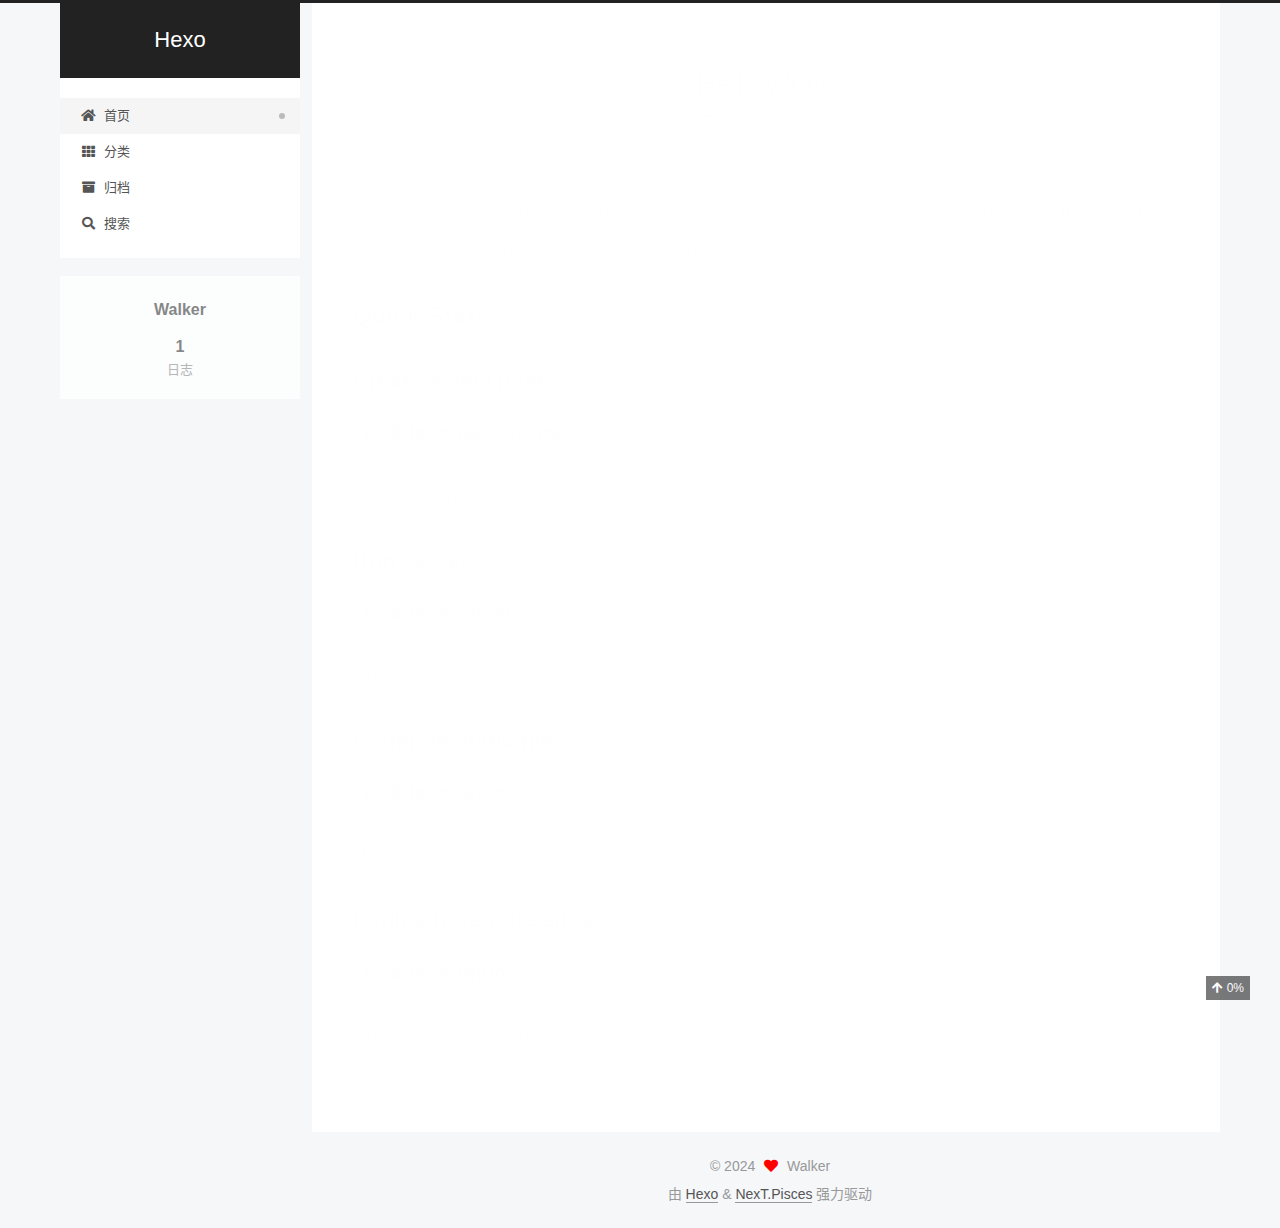
<file: index.html>
<!DOCTYPE html>
<html lang="zh-CN">
<head>
  <meta charset="UTF-8">
<meta name="viewport" content="width=device-width, initial-scale=1, maximum-scale=2">
<meta name="theme-color" content="#222">
<meta name="generator" content="Hexo 7.3.0">
  <link rel="apple-touch-icon" sizes="180x180" href="/images/apple-touch-icon-next.png">
  <link rel="icon" type="image/png" sizes="32x32" href="/images/favicon-32x32-next.png">
  <link rel="icon" type="image/png" sizes="16x16" href="/images/favicon-16x16-next.png">
  <link rel="mask-icon" href="/images/logo.svg" color="#222">

<link rel="stylesheet" href="/css/main.css">


<link rel="stylesheet" href="/lib/font-awesome/css/all.min.css">

<script id="hexo-configurations">
    var NexT = window.NexT || {};
    var CONFIG = {"hostname":"example.com","root":"/","scheme":"Pisces","version":"7.8.0","exturl":false,"sidebar":{"position":"left","display":"post","padding":18,"offset":12,"onmobile":false},"copycode":{"enable":false,"show_result":false,"style":null},"back2top":{"enable":true,"sidebar":false,"scrollpercent":true},"bookmark":{"enable":false,"color":"#222","save":"auto"},"fancybox":false,"mediumzoom":false,"lazyload":false,"pangu":false,"comments":{"style":"tabs","active":null,"storage":true,"lazyload":false,"nav":null},"algolia":{"hits":{"per_page":10},"labels":{"input_placeholder":"Search for Posts","hits_empty":"We didn't find any results for the search: ${query}","hits_stats":"${hits} results found in ${time} ms"}},"localsearch":{"enable":true,"trigger":"auto","top_n_per_article":1,"unescape":false,"preload":false},"motion":{"enable":true,"async":false,"transition":{"post_block":"fadeIn","post_header":"slideDownIn","post_body":"slideDownIn","coll_header":"slideLeftIn","sidebar":"slideUpIn"}},"path":"search.xml"};
  </script>

  <meta property="og:type" content="website">
<meta property="og:title" content="Hexo">
<meta property="og:url" content="http://example.com/index.html">
<meta property="og:site_name" content="Hexo">
<meta property="og:locale" content="zh_CN">
<meta property="article:author" content="Walker">
<meta name="twitter:card" content="summary">

<link rel="canonical" href="http://example.com/">


<script id="page-configurations">
  // https://hexo.io/docs/variables.html
  CONFIG.page = {
    sidebar: "",
    isHome : true,
    isPost : false,
    lang   : 'zh-CN'
  };
</script>

  <title>Hexo</title>
  






  <noscript>
  <style>
  .use-motion .brand,
  .use-motion .menu-item,
  .sidebar-inner,
  .use-motion .post-block,
  .use-motion .pagination,
  .use-motion .comments,
  .use-motion .post-header,
  .use-motion .post-body,
  .use-motion .collection-header { opacity: initial; }

  .use-motion .site-title,
  .use-motion .site-subtitle {
    opacity: initial;
    top: initial;
  }

  .use-motion .logo-line-before i { left: initial; }
  .use-motion .logo-line-after i { right: initial; }
  </style>
</noscript>

</head>

<body itemscope itemtype="http://schema.org/WebPage">
  <div class="container use-motion">
    <div class="headband"></div>

    <header class="header" itemscope itemtype="http://schema.org/WPHeader">
      <div class="header-inner"><div class="site-brand-container">
  <div class="site-nav-toggle">
    <div class="toggle" aria-label="切换导航栏">
      <span class="toggle-line toggle-line-first"></span>
      <span class="toggle-line toggle-line-middle"></span>
      <span class="toggle-line toggle-line-last"></span>
    </div>
  </div>

  <div class="site-meta">

    <a href="/" class="brand" rel="start">
      <span class="logo-line-before"><i></i></span>
      <h1 class="site-title">Hexo</h1>
      <span class="logo-line-after"><i></i></span>
    </a>
  </div>

  <div class="site-nav-right">
    <div class="toggle popup-trigger">
        <i class="fa fa-search fa-fw fa-lg"></i>
    </div>
  </div>
</div>




<nav class="site-nav">
  <ul id="menu" class="main-menu menu">
        <li class="menu-item menu-item-home">

    <a href="/" rel="section"><i class="fa fa-home fa-fw"></i>首页</a>

  </li>
        <li class="menu-item menu-item-categories">

    <a href="/categories/" rel="section"><i class="fa fa-th fa-fw"></i>分类</a>

  </li>
        <li class="menu-item menu-item-archives">

    <a href="/archives/" rel="section"><i class="fa fa-archive fa-fw"></i>归档</a>

  </li>
      <li class="menu-item menu-item-search">
        <a role="button" class="popup-trigger"><i class="fa fa-search fa-fw"></i>搜索
        </a>
      </li>
  </ul>
</nav>



  <div class="search-pop-overlay">
    <div class="popup search-popup">
        <div class="search-header">
  <span class="search-icon">
    <i class="fa fa-search"></i>
  </span>
  <div class="search-input-container">
    <input autocomplete="off" autocapitalize="off"
           placeholder="搜索..." spellcheck="false"
           type="search" class="search-input">
  </div>
  <span class="popup-btn-close">
    <i class="fa fa-times-circle"></i>
  </span>
</div>
<div id="search-result">
  <div id="no-result">
    <i class="fa fa-spinner fa-pulse fa-5x fa-fw"></i>
  </div>
</div>

    </div>
  </div>

</div>
    </header>

    
  <div class="back-to-top">
    <i class="fa fa-arrow-up"></i>
    <span>0%</span>
  </div>


    <main class="main">
      <div class="main-inner">
        <div class="content-wrap">
          

          <div class="content index posts-expand">
            
      
  
  
  <article itemscope itemtype="http://schema.org/Article" class="post-block" lang="zh-CN">
    <link itemprop="mainEntityOfPage" href="http://example.com/2024/10/12/hello-world/">

    <span hidden itemprop="author" itemscope itemtype="http://schema.org/Person">
      <meta itemprop="image" content="/images/avatar.gif">
      <meta itemprop="name" content="Walker">
      <meta itemprop="description" content="">
    </span>

    <span hidden itemprop="publisher" itemscope itemtype="http://schema.org/Organization">
      <meta itemprop="name" content="Hexo">
    </span>
      <header class="post-header">
        <h2 class="post-title" itemprop="name headline">
          
            <a href="/2024/10/12/hello-world/" class="post-title-link" itemprop="url">Hello World</a>
        </h2>

        <div class="post-meta">
            <span class="post-meta-item">
              <span class="post-meta-item-icon">
                <i class="far fa-calendar"></i>
              </span>
              <span class="post-meta-item-text">发表于</span>

              <time title="创建时间：2024-10-12 18:43:49" itemprop="dateCreated datePublished" datetime="2024-10-12T18:43:49+08:00">2024-10-12</time>
            </span>

          

        </div>
      </header>

    
    
    
    <div class="post-body" itemprop="articleBody">

      
          <p>Welcome to <a target="_blank" rel="noopener" href="https://hexo.io/">Hexo</a>! This is your very first post. Check <a target="_blank" rel="noopener" href="https://hexo.io/docs/">documentation</a> for more info. If you get any problems when using Hexo, you can find the answer in <a target="_blank" rel="noopener" href="https://hexo.io/docs/troubleshooting.html">troubleshooting</a> or you can ask me on <a target="_blank" rel="noopener" href="https://github.com/hexojs/hexo/issues">GitHub</a>.</p>
<h2 id="Quick-Start"><a href="#Quick-Start" class="headerlink" title="Quick Start"></a>Quick Start</h2><h3 id="Create-a-new-post"><a href="#Create-a-new-post" class="headerlink" title="Create a new post"></a>Create a new post</h3><figure class="highlight bash"><table><tr><td class="gutter"><pre><span class="line">1</span><br></pre></td><td class="code"><pre><span class="line">$ hexo new <span class="string">&quot;My New Post&quot;</span></span><br></pre></td></tr></table></figure>

<p>More info: <a target="_blank" rel="noopener" href="https://hexo.io/docs/writing.html">Writing</a></p>
<h3 id="Run-server"><a href="#Run-server" class="headerlink" title="Run server"></a>Run server</h3><figure class="highlight bash"><table><tr><td class="gutter"><pre><span class="line">1</span><br></pre></td><td class="code"><pre><span class="line">$ hexo server</span><br></pre></td></tr></table></figure>

<p>More info: <a target="_blank" rel="noopener" href="https://hexo.io/docs/server.html">Server</a></p>
<h3 id="Generate-static-files"><a href="#Generate-static-files" class="headerlink" title="Generate static files"></a>Generate static files</h3><figure class="highlight bash"><table><tr><td class="gutter"><pre><span class="line">1</span><br></pre></td><td class="code"><pre><span class="line">$ hexo generate</span><br></pre></td></tr></table></figure>

<p>More info: <a target="_blank" rel="noopener" href="https://hexo.io/docs/generating.html">Generating</a></p>
<h3 id="Deploy-to-remote-sites"><a href="#Deploy-to-remote-sites" class="headerlink" title="Deploy to remote sites"></a>Deploy to remote sites</h3><figure class="highlight bash"><table><tr><td class="gutter"><pre><span class="line">1</span><br></pre></td><td class="code"><pre><span class="line">$ hexo deploy</span><br></pre></td></tr></table></figure>

<p>More info: <a target="_blank" rel="noopener" href="https://hexo.io/docs/one-command-deployment.html">Deployment</a></p>

      
    </div>

    
    
    
      <footer class="post-footer">
        <div class="post-eof"></div>
      </footer>
  </article>
  
  
  


  



          </div>
          

<script>
  window.addEventListener('tabs:register', () => {
    let { activeClass } = CONFIG.comments;
    if (CONFIG.comments.storage) {
      activeClass = localStorage.getItem('comments_active') || activeClass;
    }
    if (activeClass) {
      let activeTab = document.querySelector(`a[href="#comment-${activeClass}"]`);
      if (activeTab) {
        activeTab.click();
      }
    }
  });
  if (CONFIG.comments.storage) {
    window.addEventListener('tabs:click', event => {
      if (!event.target.matches('.tabs-comment .tab-content .tab-pane')) return;
      let commentClass = event.target.classList[1];
      localStorage.setItem('comments_active', commentClass);
    });
  }
</script>

        </div>
          
  
  <div class="toggle sidebar-toggle">
    <span class="toggle-line toggle-line-first"></span>
    <span class="toggle-line toggle-line-middle"></span>
    <span class="toggle-line toggle-line-last"></span>
  </div>

  <aside class="sidebar">
    <div class="sidebar-inner">

      <ul class="sidebar-nav motion-element">
        <li class="sidebar-nav-toc">
          文章目录
        </li>
        <li class="sidebar-nav-overview">
          站点概览
        </li>
      </ul>

      <!--noindex-->
      <div class="post-toc-wrap sidebar-panel">
      </div>
      <!--/noindex-->

      <div class="site-overview-wrap sidebar-panel">
        <div class="site-author motion-element" itemprop="author" itemscope itemtype="http://schema.org/Person">
  <p class="site-author-name" itemprop="name">Walker</p>
  <div class="site-description" itemprop="description"></div>
</div>
<div class="site-state-wrap motion-element">
  <nav class="site-state">
      <div class="site-state-item site-state-posts">
          <a href="/archives/">
        
          <span class="site-state-item-count">1</span>
          <span class="site-state-item-name">日志</span>
        </a>
      </div>
  </nav>
</div>



      </div>

    </div>
  </aside>
  <div id="sidebar-dimmer"></div>


      </div>
    </main>

    <footer class="footer">
      <div class="footer-inner">
        

        

<div class="copyright">
  
  &copy; 
  <span itemprop="copyrightYear">2024</span>
  <span class="with-love">
    <i class="fa fa-heart"></i>
  </span>
  <span class="author" itemprop="copyrightHolder">Walker</span>
</div>
  <div class="powered-by">由 <a href="https://hexo.io/" class="theme-link" rel="noopener" target="_blank">Hexo</a> & <a href="https://pisces.theme-next.org/" class="theme-link" rel="noopener" target="_blank">NexT.Pisces</a> 强力驱动
  </div>

        








      </div>
    </footer>
  </div>

  
  <script src="/lib/anime.min.js"></script>
  <script src="/lib/velocity/velocity.min.js"></script>
  <script src="/lib/velocity/velocity.ui.min.js"></script>

<script src="/js/utils.js"></script>

<script src="/js/motion.js"></script>


<script src="/js/schemes/pisces.js"></script>


<script src="/js/next-boot.js"></script>




  




  
<script src="/js/local-search.js"></script>













  

  

</body>
</html>
</file>
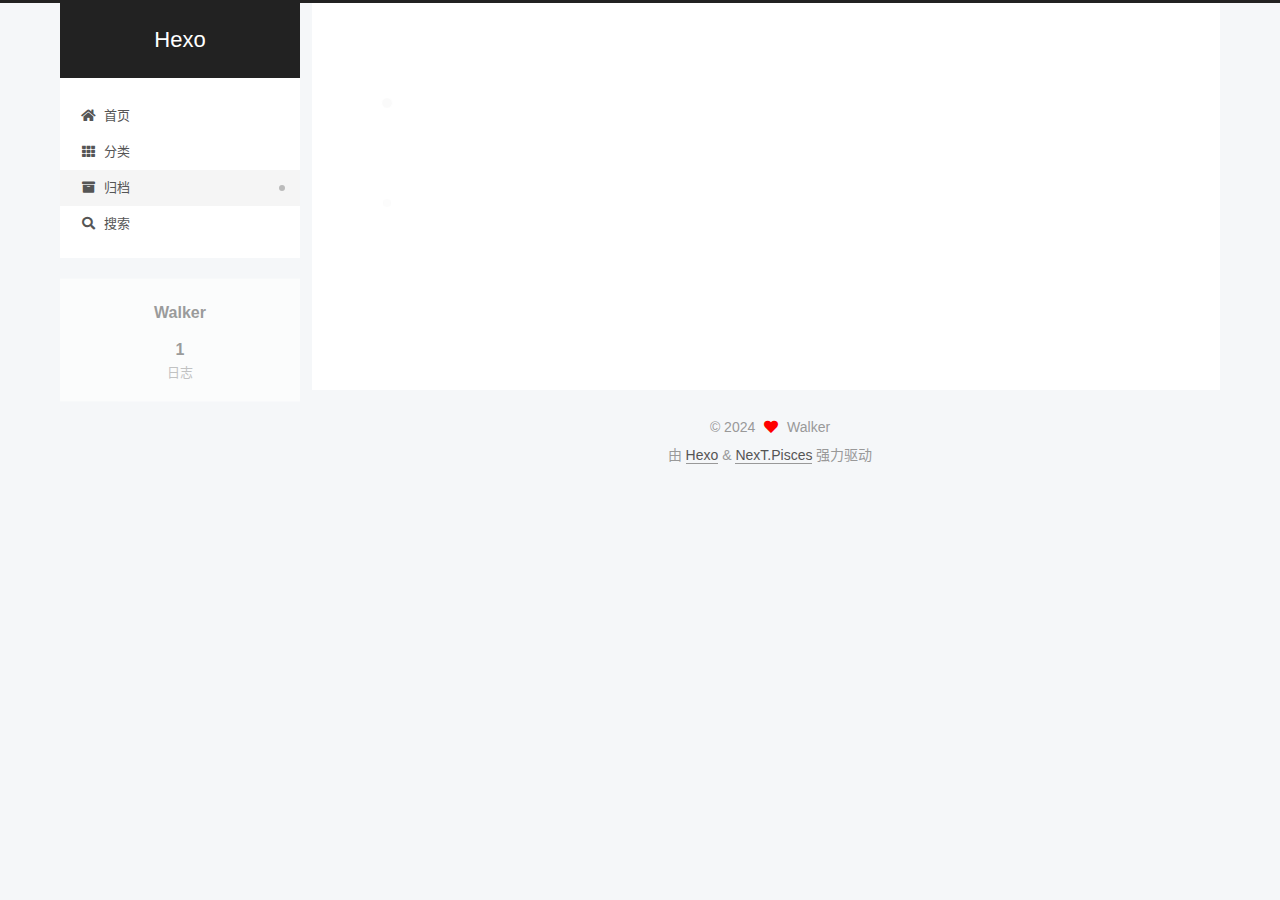
<file: archives/index.html>
<!DOCTYPE html>
<html lang="zh-CN">
<head>
  <meta charset="UTF-8">
<meta name="viewport" content="width=device-width, initial-scale=1, maximum-scale=2">
<meta name="theme-color" content="#222">
<meta name="generator" content="Hexo 7.3.0">
  <link rel="apple-touch-icon" sizes="180x180" href="/images/apple-touch-icon-next.png">
  <link rel="icon" type="image/png" sizes="32x32" href="/images/favicon-32x32-next.png">
  <link rel="icon" type="image/png" sizes="16x16" href="/images/favicon-16x16-next.png">
  <link rel="mask-icon" href="/images/logo.svg" color="#222">

<link rel="stylesheet" href="/css/main.css">


<link rel="stylesheet" href="/lib/font-awesome/css/all.min.css">

<script id="hexo-configurations">
    var NexT = window.NexT || {};
    var CONFIG = {"hostname":"example.com","root":"/","scheme":"Pisces","version":"7.8.0","exturl":false,"sidebar":{"position":"left","display":"post","padding":18,"offset":12,"onmobile":false},"copycode":{"enable":false,"show_result":false,"style":null},"back2top":{"enable":true,"sidebar":false,"scrollpercent":true},"bookmark":{"enable":false,"color":"#222","save":"auto"},"fancybox":false,"mediumzoom":false,"lazyload":false,"pangu":false,"comments":{"style":"tabs","active":null,"storage":true,"lazyload":false,"nav":null},"algolia":{"hits":{"per_page":10},"labels":{"input_placeholder":"Search for Posts","hits_empty":"We didn't find any results for the search: ${query}","hits_stats":"${hits} results found in ${time} ms"}},"localsearch":{"enable":true,"trigger":"auto","top_n_per_article":1,"unescape":false,"preload":false},"motion":{"enable":true,"async":false,"transition":{"post_block":"fadeIn","post_header":"slideDownIn","post_body":"slideDownIn","coll_header":"slideLeftIn","sidebar":"slideUpIn"}},"path":"search.xml"};
  </script>

  <meta property="og:type" content="website">
<meta property="og:title" content="Hexo">
<meta property="og:url" content="http://example.com/archives/index.html">
<meta property="og:site_name" content="Hexo">
<meta property="og:locale" content="zh_CN">
<meta property="article:author" content="Walker">
<meta name="twitter:card" content="summary">

<link rel="canonical" href="http://example.com/archives/">


<script id="page-configurations">
  // https://hexo.io/docs/variables.html
  CONFIG.page = {
    sidebar: "",
    isHome : false,
    isPost : false,
    lang   : 'zh-CN'
  };
</script>

  <title>归档 | Hexo</title>
  






  <noscript>
  <style>
  .use-motion .brand,
  .use-motion .menu-item,
  .sidebar-inner,
  .use-motion .post-block,
  .use-motion .pagination,
  .use-motion .comments,
  .use-motion .post-header,
  .use-motion .post-body,
  .use-motion .collection-header { opacity: initial; }

  .use-motion .site-title,
  .use-motion .site-subtitle {
    opacity: initial;
    top: initial;
  }

  .use-motion .logo-line-before i { left: initial; }
  .use-motion .logo-line-after i { right: initial; }
  </style>
</noscript>

</head>

<body itemscope itemtype="http://schema.org/WebPage">
  <div class="container use-motion">
    <div class="headband"></div>

    <header class="header" itemscope itemtype="http://schema.org/WPHeader">
      <div class="header-inner"><div class="site-brand-container">
  <div class="site-nav-toggle">
    <div class="toggle" aria-label="切换导航栏">
      <span class="toggle-line toggle-line-first"></span>
      <span class="toggle-line toggle-line-middle"></span>
      <span class="toggle-line toggle-line-last"></span>
    </div>
  </div>

  <div class="site-meta">

    <a href="/" class="brand" rel="start">
      <span class="logo-line-before"><i></i></span>
      <h1 class="site-title">Hexo</h1>
      <span class="logo-line-after"><i></i></span>
    </a>
  </div>

  <div class="site-nav-right">
    <div class="toggle popup-trigger">
        <i class="fa fa-search fa-fw fa-lg"></i>
    </div>
  </div>
</div>




<nav class="site-nav">
  <ul id="menu" class="main-menu menu">
        <li class="menu-item menu-item-home">

    <a href="/" rel="section"><i class="fa fa-home fa-fw"></i>首页</a>

  </li>
        <li class="menu-item menu-item-categories">

    <a href="/categories/" rel="section"><i class="fa fa-th fa-fw"></i>分类</a>

  </li>
        <li class="menu-item menu-item-archives">

    <a href="/archives/" rel="section"><i class="fa fa-archive fa-fw"></i>归档</a>

  </li>
      <li class="menu-item menu-item-search">
        <a role="button" class="popup-trigger"><i class="fa fa-search fa-fw"></i>搜索
        </a>
      </li>
  </ul>
</nav>



  <div class="search-pop-overlay">
    <div class="popup search-popup">
        <div class="search-header">
  <span class="search-icon">
    <i class="fa fa-search"></i>
  </span>
  <div class="search-input-container">
    <input autocomplete="off" autocapitalize="off"
           placeholder="搜索..." spellcheck="false"
           type="search" class="search-input">
  </div>
  <span class="popup-btn-close">
    <i class="fa fa-times-circle"></i>
  </span>
</div>
<div id="search-result">
  <div id="no-result">
    <i class="fa fa-spinner fa-pulse fa-5x fa-fw"></i>
  </div>
</div>

    </div>
  </div>

</div>
    </header>

    
  <div class="back-to-top">
    <i class="fa fa-arrow-up"></i>
    <span>0%</span>
  </div>


    <main class="main">
      <div class="main-inner">
        <div class="content-wrap">
          

          <div class="content archive">
            

  
  
  
  <div class="post-block">
    <div class="posts-collapse">
      <div class="collection-title">
        <span class="collection-header">嗯..! 目前共计 1 篇日志。 继续努力。</span>
      </div>

      
    <div class="collection-year">
      <span class="collection-header">2024</span>
    </div>

  <article itemscope itemtype="http://schema.org/Article">
    <header class="post-header">

      <div class="post-meta">
        <time itemprop="dateCreated"
              datetime="2024-10-12T18:43:49+08:00"
              content="2024-10-12">
          10-12
        </time>
      </div>

      <div class="post-title">
          <a class="post-title-link" href="/2024/10/12/hello-world/" itemprop="url">
            <span itemprop="name">Hello World</span>
          </a>
      </div>

    </header>
  </article>


    </div>
  </div>
  
  
  

  



          </div>
          

<script>
  window.addEventListener('tabs:register', () => {
    let { activeClass } = CONFIG.comments;
    if (CONFIG.comments.storage) {
      activeClass = localStorage.getItem('comments_active') || activeClass;
    }
    if (activeClass) {
      let activeTab = document.querySelector(`a[href="#comment-${activeClass}"]`);
      if (activeTab) {
        activeTab.click();
      }
    }
  });
  if (CONFIG.comments.storage) {
    window.addEventListener('tabs:click', event => {
      if (!event.target.matches('.tabs-comment .tab-content .tab-pane')) return;
      let commentClass = event.target.classList[1];
      localStorage.setItem('comments_active', commentClass);
    });
  }
</script>

        </div>
          
  
  <div class="toggle sidebar-toggle">
    <span class="toggle-line toggle-line-first"></span>
    <span class="toggle-line toggle-line-middle"></span>
    <span class="toggle-line toggle-line-last"></span>
  </div>

  <aside class="sidebar">
    <div class="sidebar-inner">

      <ul class="sidebar-nav motion-element">
        <li class="sidebar-nav-toc">
          文章目录
        </li>
        <li class="sidebar-nav-overview">
          站点概览
        </li>
      </ul>

      <!--noindex-->
      <div class="post-toc-wrap sidebar-panel">
      </div>
      <!--/noindex-->

      <div class="site-overview-wrap sidebar-panel">
        <div class="site-author motion-element" itemprop="author" itemscope itemtype="http://schema.org/Person">
  <p class="site-author-name" itemprop="name">Walker</p>
  <div class="site-description" itemprop="description"></div>
</div>
<div class="site-state-wrap motion-element">
  <nav class="site-state">
      <div class="site-state-item site-state-posts">
          <a href="/archives/">
        
          <span class="site-state-item-count">1</span>
          <span class="site-state-item-name">日志</span>
        </a>
      </div>
  </nav>
</div>



      </div>

    </div>
  </aside>
  <div id="sidebar-dimmer"></div>


      </div>
    </main>

    <footer class="footer">
      <div class="footer-inner">
        

        

<div class="copyright">
  
  &copy; 
  <span itemprop="copyrightYear">2024</span>
  <span class="with-love">
    <i class="fa fa-heart"></i>
  </span>
  <span class="author" itemprop="copyrightHolder">Walker</span>
</div>
  <div class="powered-by">由 <a href="https://hexo.io/" class="theme-link" rel="noopener" target="_blank">Hexo</a> & <a href="https://pisces.theme-next.org/" class="theme-link" rel="noopener" target="_blank">NexT.Pisces</a> 强力驱动
  </div>

        








      </div>
    </footer>
  </div>

  
  <script src="/lib/anime.min.js"></script>
  <script src="/lib/velocity/velocity.min.js"></script>
  <script src="/lib/velocity/velocity.ui.min.js"></script>

<script src="/js/utils.js"></script>

<script src="/js/motion.js"></script>


<script src="/js/schemes/pisces.js"></script>


<script src="/js/next-boot.js"></script>




  




  
<script src="/js/local-search.js"></script>













  

  

</body>
</html>
</file>
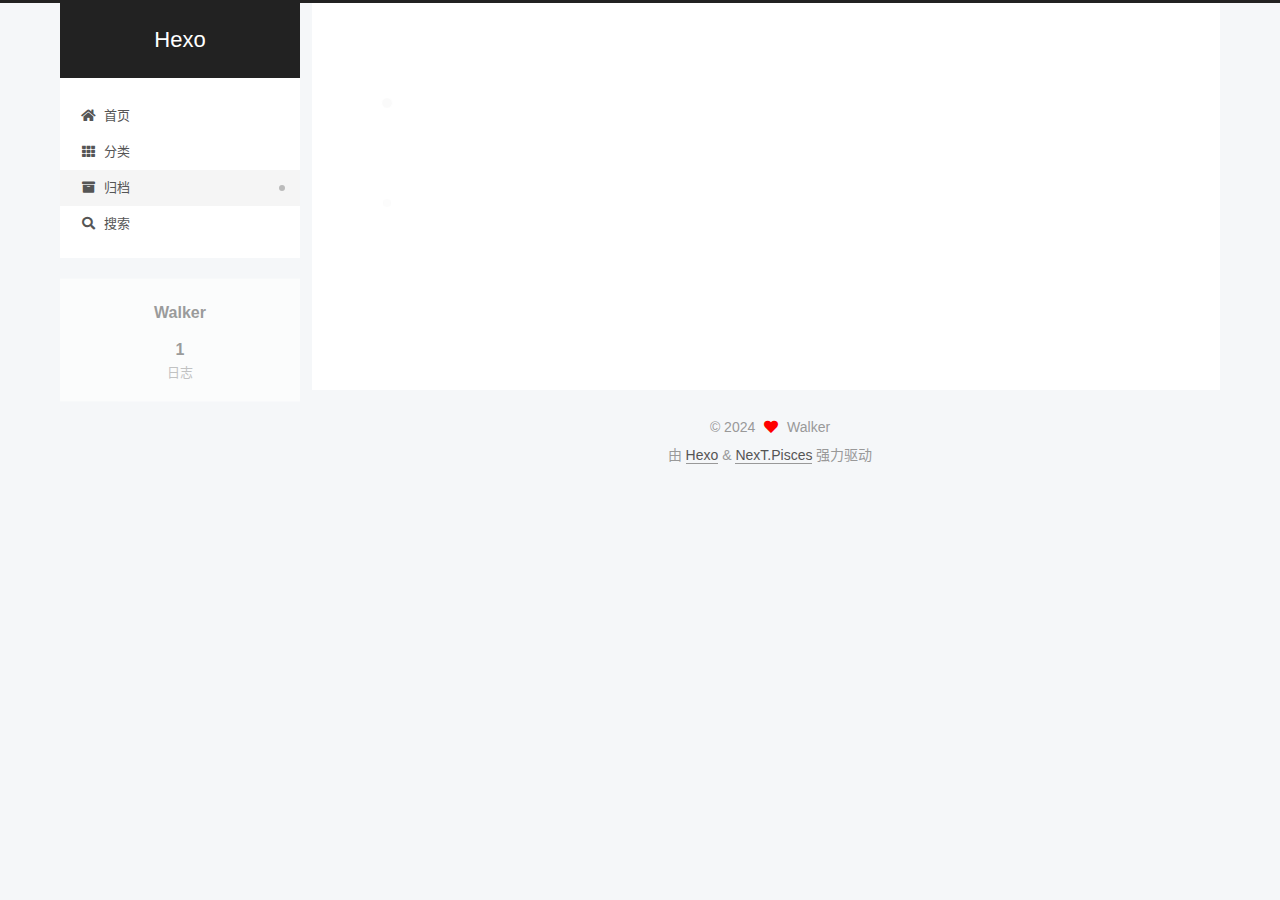
<file: archives/2024/index.html>
<!DOCTYPE html>
<html lang="zh-CN">
<head>
  <meta charset="UTF-8">
<meta name="viewport" content="width=device-width, initial-scale=1, maximum-scale=2">
<meta name="theme-color" content="#222">
<meta name="generator" content="Hexo 7.3.0">
  <link rel="apple-touch-icon" sizes="180x180" href="/images/apple-touch-icon-next.png">
  <link rel="icon" type="image/png" sizes="32x32" href="/images/favicon-32x32-next.png">
  <link rel="icon" type="image/png" sizes="16x16" href="/images/favicon-16x16-next.png">
  <link rel="mask-icon" href="/images/logo.svg" color="#222">

<link rel="stylesheet" href="/css/main.css">


<link rel="stylesheet" href="/lib/font-awesome/css/all.min.css">

<script id="hexo-configurations">
    var NexT = window.NexT || {};
    var CONFIG = {"hostname":"example.com","root":"/","scheme":"Pisces","version":"7.8.0","exturl":false,"sidebar":{"position":"left","display":"post","padding":18,"offset":12,"onmobile":false},"copycode":{"enable":false,"show_result":false,"style":null},"back2top":{"enable":true,"sidebar":false,"scrollpercent":true},"bookmark":{"enable":false,"color":"#222","save":"auto"},"fancybox":false,"mediumzoom":false,"lazyload":false,"pangu":false,"comments":{"style":"tabs","active":null,"storage":true,"lazyload":false,"nav":null},"algolia":{"hits":{"per_page":10},"labels":{"input_placeholder":"Search for Posts","hits_empty":"We didn't find any results for the search: ${query}","hits_stats":"${hits} results found in ${time} ms"}},"localsearch":{"enable":true,"trigger":"auto","top_n_per_article":1,"unescape":false,"preload":false},"motion":{"enable":true,"async":false,"transition":{"post_block":"fadeIn","post_header":"slideDownIn","post_body":"slideDownIn","coll_header":"slideLeftIn","sidebar":"slideUpIn"}},"path":"search.xml"};
  </script>

  <meta property="og:type" content="website">
<meta property="og:title" content="Hexo">
<meta property="og:url" content="http://example.com/archives/2024/index.html">
<meta property="og:site_name" content="Hexo">
<meta property="og:locale" content="zh_CN">
<meta property="article:author" content="Walker">
<meta name="twitter:card" content="summary">

<link rel="canonical" href="http://example.com/archives/2024/">


<script id="page-configurations">
  // https://hexo.io/docs/variables.html
  CONFIG.page = {
    sidebar: "",
    isHome : false,
    isPost : false,
    lang   : 'zh-CN'
  };
</script>

  <title>归档 | Hexo</title>
  






  <noscript>
  <style>
  .use-motion .brand,
  .use-motion .menu-item,
  .sidebar-inner,
  .use-motion .post-block,
  .use-motion .pagination,
  .use-motion .comments,
  .use-motion .post-header,
  .use-motion .post-body,
  .use-motion .collection-header { opacity: initial; }

  .use-motion .site-title,
  .use-motion .site-subtitle {
    opacity: initial;
    top: initial;
  }

  .use-motion .logo-line-before i { left: initial; }
  .use-motion .logo-line-after i { right: initial; }
  </style>
</noscript>

</head>

<body itemscope itemtype="http://schema.org/WebPage">
  <div class="container use-motion">
    <div class="headband"></div>

    <header class="header" itemscope itemtype="http://schema.org/WPHeader">
      <div class="header-inner"><div class="site-brand-container">
  <div class="site-nav-toggle">
    <div class="toggle" aria-label="切换导航栏">
      <span class="toggle-line toggle-line-first"></span>
      <span class="toggle-line toggle-line-middle"></span>
      <span class="toggle-line toggle-line-last"></span>
    </div>
  </div>

  <div class="site-meta">

    <a href="/" class="brand" rel="start">
      <span class="logo-line-before"><i></i></span>
      <h1 class="site-title">Hexo</h1>
      <span class="logo-line-after"><i></i></span>
    </a>
  </div>

  <div class="site-nav-right">
    <div class="toggle popup-trigger">
        <i class="fa fa-search fa-fw fa-lg"></i>
    </div>
  </div>
</div>




<nav class="site-nav">
  <ul id="menu" class="main-menu menu">
        <li class="menu-item menu-item-home">

    <a href="/" rel="section"><i class="fa fa-home fa-fw"></i>首页</a>

  </li>
        <li class="menu-item menu-item-categories">

    <a href="/categories/" rel="section"><i class="fa fa-th fa-fw"></i>分类</a>

  </li>
        <li class="menu-item menu-item-archives">

    <a href="/archives/" rel="section"><i class="fa fa-archive fa-fw"></i>归档</a>

  </li>
      <li class="menu-item menu-item-search">
        <a role="button" class="popup-trigger"><i class="fa fa-search fa-fw"></i>搜索
        </a>
      </li>
  </ul>
</nav>



  <div class="search-pop-overlay">
    <div class="popup search-popup">
        <div class="search-header">
  <span class="search-icon">
    <i class="fa fa-search"></i>
  </span>
  <div class="search-input-container">
    <input autocomplete="off" autocapitalize="off"
           placeholder="搜索..." spellcheck="false"
           type="search" class="search-input">
  </div>
  <span class="popup-btn-close">
    <i class="fa fa-times-circle"></i>
  </span>
</div>
<div id="search-result">
  <div id="no-result">
    <i class="fa fa-spinner fa-pulse fa-5x fa-fw"></i>
  </div>
</div>

    </div>
  </div>

</div>
    </header>

    
  <div class="back-to-top">
    <i class="fa fa-arrow-up"></i>
    <span>0%</span>
  </div>


    <main class="main">
      <div class="main-inner">
        <div class="content-wrap">
          

          <div class="content archive">
            

  
  
  
  <div class="post-block">
    <div class="posts-collapse">
      <div class="collection-title">
        <span class="collection-header">嗯..! 目前共计 1 篇日志。 继续努力。</span>
      </div>

      
    <div class="collection-year">
      <span class="collection-header">2024</span>
    </div>

  <article itemscope itemtype="http://schema.org/Article">
    <header class="post-header">

      <div class="post-meta">
        <time itemprop="dateCreated"
              datetime="2024-10-12T18:43:49+08:00"
              content="2024-10-12">
          10-12
        </time>
      </div>

      <div class="post-title">
          <a class="post-title-link" href="/2024/10/12/hello-world/" itemprop="url">
            <span itemprop="name">Hello World</span>
          </a>
      </div>

    </header>
  </article>


    </div>
  </div>
  
  
  

  



          </div>
          

<script>
  window.addEventListener('tabs:register', () => {
    let { activeClass } = CONFIG.comments;
    if (CONFIG.comments.storage) {
      activeClass = localStorage.getItem('comments_active') || activeClass;
    }
    if (activeClass) {
      let activeTab = document.querySelector(`a[href="#comment-${activeClass}"]`);
      if (activeTab) {
        activeTab.click();
      }
    }
  });
  if (CONFIG.comments.storage) {
    window.addEventListener('tabs:click', event => {
      if (!event.target.matches('.tabs-comment .tab-content .tab-pane')) return;
      let commentClass = event.target.classList[1];
      localStorage.setItem('comments_active', commentClass);
    });
  }
</script>

        </div>
          
  
  <div class="toggle sidebar-toggle">
    <span class="toggle-line toggle-line-first"></span>
    <span class="toggle-line toggle-line-middle"></span>
    <span class="toggle-line toggle-line-last"></span>
  </div>

  <aside class="sidebar">
    <div class="sidebar-inner">

      <ul class="sidebar-nav motion-element">
        <li class="sidebar-nav-toc">
          文章目录
        </li>
        <li class="sidebar-nav-overview">
          站点概览
        </li>
      </ul>

      <!--noindex-->
      <div class="post-toc-wrap sidebar-panel">
      </div>
      <!--/noindex-->

      <div class="site-overview-wrap sidebar-panel">
        <div class="site-author motion-element" itemprop="author" itemscope itemtype="http://schema.org/Person">
  <p class="site-author-name" itemprop="name">Walker</p>
  <div class="site-description" itemprop="description"></div>
</div>
<div class="site-state-wrap motion-element">
  <nav class="site-state">
      <div class="site-state-item site-state-posts">
          <a href="/archives/">
        
          <span class="site-state-item-count">1</span>
          <span class="site-state-item-name">日志</span>
        </a>
      </div>
  </nav>
</div>



      </div>

    </div>
  </aside>
  <div id="sidebar-dimmer"></div>


      </div>
    </main>

    <footer class="footer">
      <div class="footer-inner">
        

        

<div class="copyright">
  
  &copy; 
  <span itemprop="copyrightYear">2024</span>
  <span class="with-love">
    <i class="fa fa-heart"></i>
  </span>
  <span class="author" itemprop="copyrightHolder">Walker</span>
</div>
  <div class="powered-by">由 <a href="https://hexo.io/" class="theme-link" rel="noopener" target="_blank">Hexo</a> & <a href="https://pisces.theme-next.org/" class="theme-link" rel="noopener" target="_blank">NexT.Pisces</a> 强力驱动
  </div>

        








      </div>
    </footer>
  </div>

  
  <script src="/lib/anime.min.js"></script>
  <script src="/lib/velocity/velocity.min.js"></script>
  <script src="/lib/velocity/velocity.ui.min.js"></script>

<script src="/js/utils.js"></script>

<script src="/js/motion.js"></script>


<script src="/js/schemes/pisces.js"></script>


<script src="/js/next-boot.js"></script>




  




  
<script src="/js/local-search.js"></script>













  

  

</body>
</html>
</file>
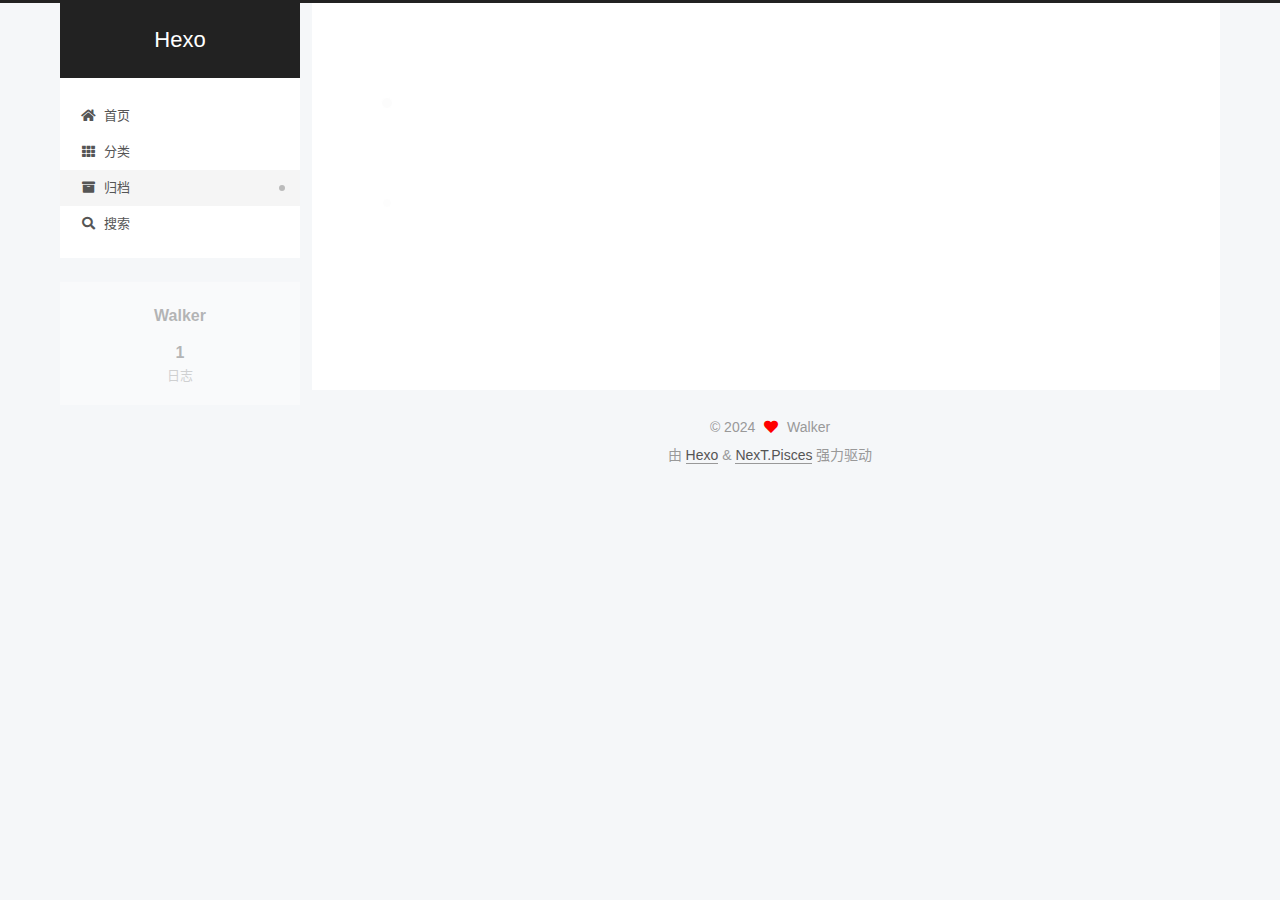
<file: archives/2024/10/index.html>
<!DOCTYPE html>
<html lang="zh-CN">
<head>
  <meta charset="UTF-8">
<meta name="viewport" content="width=device-width, initial-scale=1, maximum-scale=2">
<meta name="theme-color" content="#222">
<meta name="generator" content="Hexo 7.3.0">
  <link rel="apple-touch-icon" sizes="180x180" href="/images/apple-touch-icon-next.png">
  <link rel="icon" type="image/png" sizes="32x32" href="/images/favicon-32x32-next.png">
  <link rel="icon" type="image/png" sizes="16x16" href="/images/favicon-16x16-next.png">
  <link rel="mask-icon" href="/images/logo.svg" color="#222">

<link rel="stylesheet" href="/css/main.css">


<link rel="stylesheet" href="/lib/font-awesome/css/all.min.css">

<script id="hexo-configurations">
    var NexT = window.NexT || {};
    var CONFIG = {"hostname":"example.com","root":"/","scheme":"Pisces","version":"7.8.0","exturl":false,"sidebar":{"position":"left","display":"post","padding":18,"offset":12,"onmobile":false},"copycode":{"enable":false,"show_result":false,"style":null},"back2top":{"enable":true,"sidebar":false,"scrollpercent":true},"bookmark":{"enable":false,"color":"#222","save":"auto"},"fancybox":false,"mediumzoom":false,"lazyload":false,"pangu":false,"comments":{"style":"tabs","active":null,"storage":true,"lazyload":false,"nav":null},"algolia":{"hits":{"per_page":10},"labels":{"input_placeholder":"Search for Posts","hits_empty":"We didn't find any results for the search: ${query}","hits_stats":"${hits} results found in ${time} ms"}},"localsearch":{"enable":true,"trigger":"auto","top_n_per_article":1,"unescape":false,"preload":false},"motion":{"enable":true,"async":false,"transition":{"post_block":"fadeIn","post_header":"slideDownIn","post_body":"slideDownIn","coll_header":"slideLeftIn","sidebar":"slideUpIn"}},"path":"search.xml"};
  </script>

  <meta property="og:type" content="website">
<meta property="og:title" content="Hexo">
<meta property="og:url" content="http://example.com/archives/2024/10/index.html">
<meta property="og:site_name" content="Hexo">
<meta property="og:locale" content="zh_CN">
<meta property="article:author" content="Walker">
<meta name="twitter:card" content="summary">

<link rel="canonical" href="http://example.com/archives/2024/10/">


<script id="page-configurations">
  // https://hexo.io/docs/variables.html
  CONFIG.page = {
    sidebar: "",
    isHome : false,
    isPost : false,
    lang   : 'zh-CN'
  };
</script>

  <title>归档 | Hexo</title>
  






  <noscript>
  <style>
  .use-motion .brand,
  .use-motion .menu-item,
  .sidebar-inner,
  .use-motion .post-block,
  .use-motion .pagination,
  .use-motion .comments,
  .use-motion .post-header,
  .use-motion .post-body,
  .use-motion .collection-header { opacity: initial; }

  .use-motion .site-title,
  .use-motion .site-subtitle {
    opacity: initial;
    top: initial;
  }

  .use-motion .logo-line-before i { left: initial; }
  .use-motion .logo-line-after i { right: initial; }
  </style>
</noscript>

</head>

<body itemscope itemtype="http://schema.org/WebPage">
  <div class="container use-motion">
    <div class="headband"></div>

    <header class="header" itemscope itemtype="http://schema.org/WPHeader">
      <div class="header-inner"><div class="site-brand-container">
  <div class="site-nav-toggle">
    <div class="toggle" aria-label="切换导航栏">
      <span class="toggle-line toggle-line-first"></span>
      <span class="toggle-line toggle-line-middle"></span>
      <span class="toggle-line toggle-line-last"></span>
    </div>
  </div>

  <div class="site-meta">

    <a href="/" class="brand" rel="start">
      <span class="logo-line-before"><i></i></span>
      <h1 class="site-title">Hexo</h1>
      <span class="logo-line-after"><i></i></span>
    </a>
  </div>

  <div class="site-nav-right">
    <div class="toggle popup-trigger">
        <i class="fa fa-search fa-fw fa-lg"></i>
    </div>
  </div>
</div>




<nav class="site-nav">
  <ul id="menu" class="main-menu menu">
        <li class="menu-item menu-item-home">

    <a href="/" rel="section"><i class="fa fa-home fa-fw"></i>首页</a>

  </li>
        <li class="menu-item menu-item-categories">

    <a href="/categories/" rel="section"><i class="fa fa-th fa-fw"></i>分类</a>

  </li>
        <li class="menu-item menu-item-archives">

    <a href="/archives/" rel="section"><i class="fa fa-archive fa-fw"></i>归档</a>

  </li>
      <li class="menu-item menu-item-search">
        <a role="button" class="popup-trigger"><i class="fa fa-search fa-fw"></i>搜索
        </a>
      </li>
  </ul>
</nav>



  <div class="search-pop-overlay">
    <div class="popup search-popup">
        <div class="search-header">
  <span class="search-icon">
    <i class="fa fa-search"></i>
  </span>
  <div class="search-input-container">
    <input autocomplete="off" autocapitalize="off"
           placeholder="搜索..." spellcheck="false"
           type="search" class="search-input">
  </div>
  <span class="popup-btn-close">
    <i class="fa fa-times-circle"></i>
  </span>
</div>
<div id="search-result">
  <div id="no-result">
    <i class="fa fa-spinner fa-pulse fa-5x fa-fw"></i>
  </div>
</div>

    </div>
  </div>

</div>
    </header>

    
  <div class="back-to-top">
    <i class="fa fa-arrow-up"></i>
    <span>0%</span>
  </div>


    <main class="main">
      <div class="main-inner">
        <div class="content-wrap">
          

          <div class="content archive">
            

  
  
  
  <div class="post-block">
    <div class="posts-collapse">
      <div class="collection-title">
        <span class="collection-header">嗯..! 目前共计 1 篇日志。 继续努力。</span>
      </div>

      
    <div class="collection-year">
      <span class="collection-header">2024</span>
    </div>

  <article itemscope itemtype="http://schema.org/Article">
    <header class="post-header">

      <div class="post-meta">
        <time itemprop="dateCreated"
              datetime="2024-10-12T18:43:49+08:00"
              content="2024-10-12">
          10-12
        </time>
      </div>

      <div class="post-title">
          <a class="post-title-link" href="/2024/10/12/hello-world/" itemprop="url">
            <span itemprop="name">Hello World</span>
          </a>
      </div>

    </header>
  </article>


    </div>
  </div>
  
  
  

  



          </div>
          

<script>
  window.addEventListener('tabs:register', () => {
    let { activeClass } = CONFIG.comments;
    if (CONFIG.comments.storage) {
      activeClass = localStorage.getItem('comments_active') || activeClass;
    }
    if (activeClass) {
      let activeTab = document.querySelector(`a[href="#comment-${activeClass}"]`);
      if (activeTab) {
        activeTab.click();
      }
    }
  });
  if (CONFIG.comments.storage) {
    window.addEventListener('tabs:click', event => {
      if (!event.target.matches('.tabs-comment .tab-content .tab-pane')) return;
      let commentClass = event.target.classList[1];
      localStorage.setItem('comments_active', commentClass);
    });
  }
</script>

        </div>
          
  
  <div class="toggle sidebar-toggle">
    <span class="toggle-line toggle-line-first"></span>
    <span class="toggle-line toggle-line-middle"></span>
    <span class="toggle-line toggle-line-last"></span>
  </div>

  <aside class="sidebar">
    <div class="sidebar-inner">

      <ul class="sidebar-nav motion-element">
        <li class="sidebar-nav-toc">
          文章目录
        </li>
        <li class="sidebar-nav-overview">
          站点概览
        </li>
      </ul>

      <!--noindex-->
      <div class="post-toc-wrap sidebar-panel">
      </div>
      <!--/noindex-->

      <div class="site-overview-wrap sidebar-panel">
        <div class="site-author motion-element" itemprop="author" itemscope itemtype="http://schema.org/Person">
  <p class="site-author-name" itemprop="name">Walker</p>
  <div class="site-description" itemprop="description"></div>
</div>
<div class="site-state-wrap motion-element">
  <nav class="site-state">
      <div class="site-state-item site-state-posts">
          <a href="/archives/">
        
          <span class="site-state-item-count">1</span>
          <span class="site-state-item-name">日志</span>
        </a>
      </div>
  </nav>
</div>



      </div>

    </div>
  </aside>
  <div id="sidebar-dimmer"></div>


      </div>
    </main>

    <footer class="footer">
      <div class="footer-inner">
        

        

<div class="copyright">
  
  &copy; 
  <span itemprop="copyrightYear">2024</span>
  <span class="with-love">
    <i class="fa fa-heart"></i>
  </span>
  <span class="author" itemprop="copyrightHolder">Walker</span>
</div>
  <div class="powered-by">由 <a href="https://hexo.io/" class="theme-link" rel="noopener" target="_blank">Hexo</a> & <a href="https://pisces.theme-next.org/" class="theme-link" rel="noopener" target="_blank">NexT.Pisces</a> 强力驱动
  </div>

        








      </div>
    </footer>
  </div>

  
  <script src="/lib/anime.min.js"></script>
  <script src="/lib/velocity/velocity.min.js"></script>
  <script src="/lib/velocity/velocity.ui.min.js"></script>

<script src="/js/utils.js"></script>

<script src="/js/motion.js"></script>


<script src="/js/schemes/pisces.js"></script>


<script src="/js/next-boot.js"></script>




  




  
<script src="/js/local-search.js"></script>













  

  

</body>
</html>
</file>
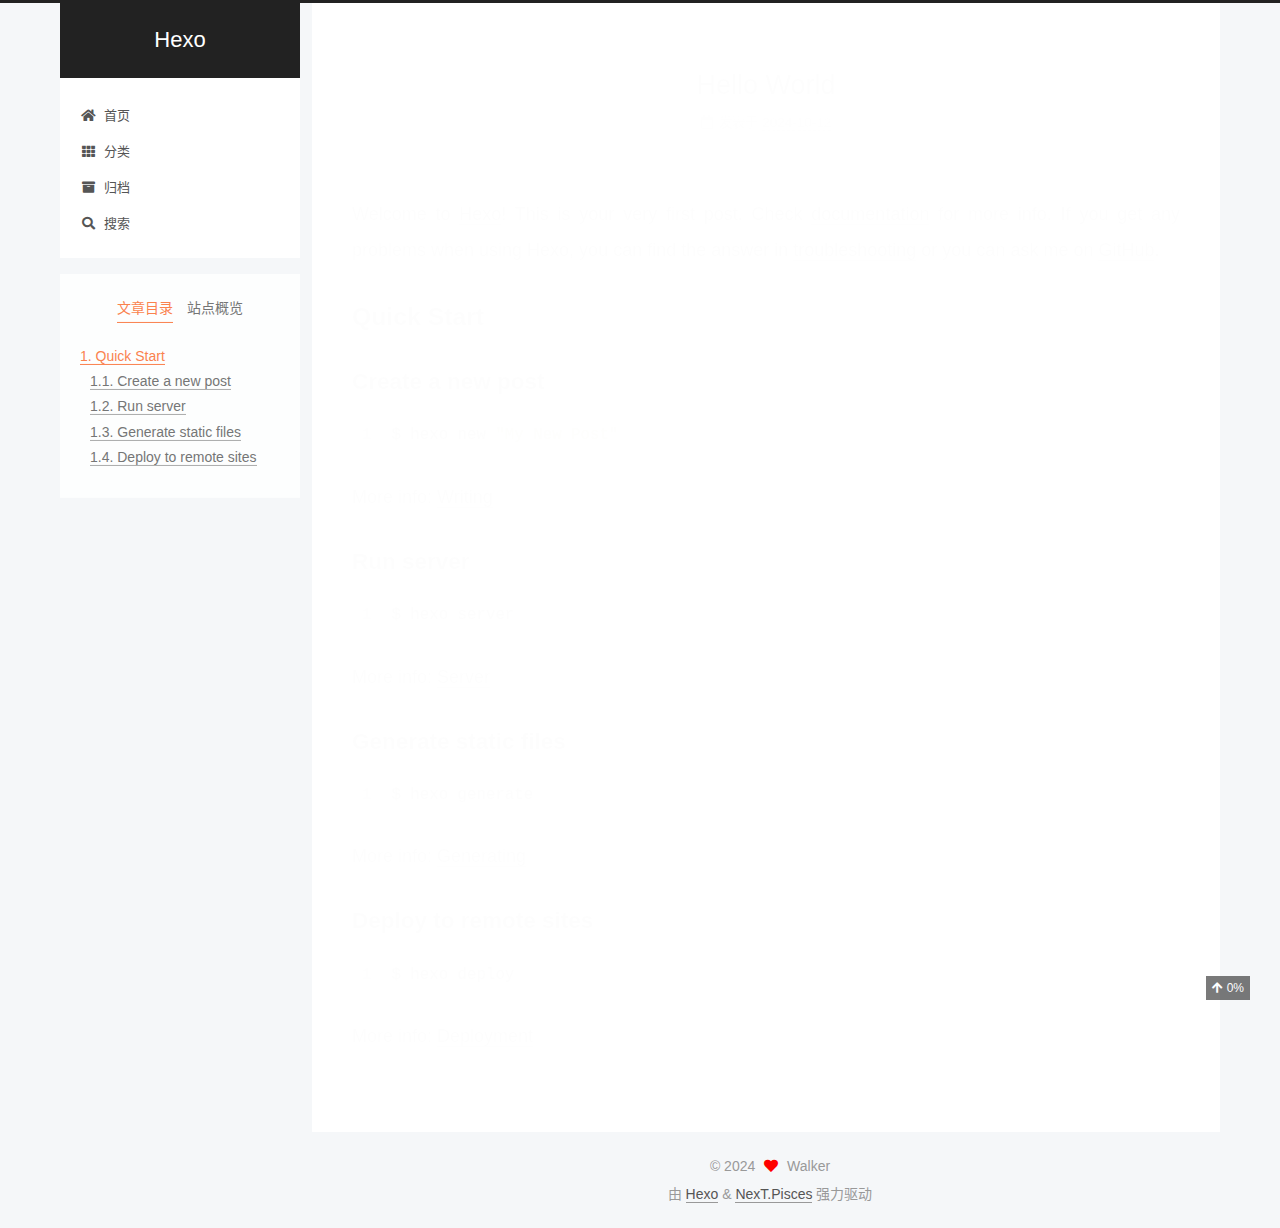
<file: 2024/10/12/hello-world/index.html>
<!DOCTYPE html>
<html lang="zh-CN">
<head>
  <meta charset="UTF-8">
<meta name="viewport" content="width=device-width, initial-scale=1, maximum-scale=2">
<meta name="theme-color" content="#222">
<meta name="generator" content="Hexo 7.3.0">
  <link rel="apple-touch-icon" sizes="180x180" href="/images/apple-touch-icon-next.png">
  <link rel="icon" type="image/png" sizes="32x32" href="/images/favicon-32x32-next.png">
  <link rel="icon" type="image/png" sizes="16x16" href="/images/favicon-16x16-next.png">
  <link rel="mask-icon" href="/images/logo.svg" color="#222">

<link rel="stylesheet" href="/css/main.css">


<link rel="stylesheet" href="/lib/font-awesome/css/all.min.css">

<script id="hexo-configurations">
    var NexT = window.NexT || {};
    var CONFIG = {"hostname":"example.com","root":"/","scheme":"Pisces","version":"7.8.0","exturl":false,"sidebar":{"position":"left","display":"post","padding":18,"offset":12,"onmobile":false},"copycode":{"enable":false,"show_result":false,"style":null},"back2top":{"enable":true,"sidebar":false,"scrollpercent":true},"bookmark":{"enable":false,"color":"#222","save":"auto"},"fancybox":false,"mediumzoom":false,"lazyload":false,"pangu":false,"comments":{"style":"tabs","active":null,"storage":true,"lazyload":false,"nav":null},"algolia":{"hits":{"per_page":10},"labels":{"input_placeholder":"Search for Posts","hits_empty":"We didn't find any results for the search: ${query}","hits_stats":"${hits} results found in ${time} ms"}},"localsearch":{"enable":true,"trigger":"auto","top_n_per_article":1,"unescape":false,"preload":false},"motion":{"enable":true,"async":false,"transition":{"post_block":"fadeIn","post_header":"slideDownIn","post_body":"slideDownIn","coll_header":"slideLeftIn","sidebar":"slideUpIn"}},"path":"search.xml"};
  </script>

  <meta name="description" content="Welcome to Hexo! This is your very first post. Check documentation for more info. If you get any problems when using Hexo, you can find the answer in troubleshooting or you can ask me on GitHub. Quick">
<meta property="og:type" content="article">
<meta property="og:title" content="Hello World">
<meta property="og:url" content="http://example.com/2024/10/12/hello-world/index.html">
<meta property="og:site_name" content="Hexo">
<meta property="og:description" content="Welcome to Hexo! This is your very first post. Check documentation for more info. If you get any problems when using Hexo, you can find the answer in troubleshooting or you can ask me on GitHub. Quick">
<meta property="og:locale" content="zh_CN">
<meta property="article:published_time" content="2024-10-12T10:43:49.402Z">
<meta property="article:modified_time" content="2024-10-12T10:43:49.402Z">
<meta property="article:author" content="Walker">
<meta name="twitter:card" content="summary">

<link rel="canonical" href="http://example.com/2024/10/12/hello-world/">


<script id="page-configurations">
  // https://hexo.io/docs/variables.html
  CONFIG.page = {
    sidebar: "",
    isHome : false,
    isPost : true,
    lang   : 'zh-CN'
  };
</script>

  <title>Hello World | Hexo</title>
  






  <noscript>
  <style>
  .use-motion .brand,
  .use-motion .menu-item,
  .sidebar-inner,
  .use-motion .post-block,
  .use-motion .pagination,
  .use-motion .comments,
  .use-motion .post-header,
  .use-motion .post-body,
  .use-motion .collection-header { opacity: initial; }

  .use-motion .site-title,
  .use-motion .site-subtitle {
    opacity: initial;
    top: initial;
  }

  .use-motion .logo-line-before i { left: initial; }
  .use-motion .logo-line-after i { right: initial; }
  </style>
</noscript>

</head>

<body itemscope itemtype="http://schema.org/WebPage">
  <div class="container use-motion">
    <div class="headband"></div>

    <header class="header" itemscope itemtype="http://schema.org/WPHeader">
      <div class="header-inner"><div class="site-brand-container">
  <div class="site-nav-toggle">
    <div class="toggle" aria-label="切换导航栏">
      <span class="toggle-line toggle-line-first"></span>
      <span class="toggle-line toggle-line-middle"></span>
      <span class="toggle-line toggle-line-last"></span>
    </div>
  </div>

  <div class="site-meta">

    <a href="/" class="brand" rel="start">
      <span class="logo-line-before"><i></i></span>
      <h1 class="site-title">Hexo</h1>
      <span class="logo-line-after"><i></i></span>
    </a>
  </div>

  <div class="site-nav-right">
    <div class="toggle popup-trigger">
        <i class="fa fa-search fa-fw fa-lg"></i>
    </div>
  </div>
</div>




<nav class="site-nav">
  <ul id="menu" class="main-menu menu">
        <li class="menu-item menu-item-home">

    <a href="/" rel="section"><i class="fa fa-home fa-fw"></i>首页</a>

  </li>
        <li class="menu-item menu-item-categories">

    <a href="/categories/" rel="section"><i class="fa fa-th fa-fw"></i>分类</a>

  </li>
        <li class="menu-item menu-item-archives">

    <a href="/archives/" rel="section"><i class="fa fa-archive fa-fw"></i>归档</a>

  </li>
      <li class="menu-item menu-item-search">
        <a role="button" class="popup-trigger"><i class="fa fa-search fa-fw"></i>搜索
        </a>
      </li>
  </ul>
</nav>



  <div class="search-pop-overlay">
    <div class="popup search-popup">
        <div class="search-header">
  <span class="search-icon">
    <i class="fa fa-search"></i>
  </span>
  <div class="search-input-container">
    <input autocomplete="off" autocapitalize="off"
           placeholder="搜索..." spellcheck="false"
           type="search" class="search-input">
  </div>
  <span class="popup-btn-close">
    <i class="fa fa-times-circle"></i>
  </span>
</div>
<div id="search-result">
  <div id="no-result">
    <i class="fa fa-spinner fa-pulse fa-5x fa-fw"></i>
  </div>
</div>

    </div>
  </div>

</div>
    </header>

    
  <div class="back-to-top">
    <i class="fa fa-arrow-up"></i>
    <span>0%</span>
  </div>


    <main class="main">
      <div class="main-inner">
        <div class="content-wrap">
          

          <div class="content post posts-expand">
            

    
  
  
  <article itemscope itemtype="http://schema.org/Article" class="post-block" lang="zh-CN">
    <link itemprop="mainEntityOfPage" href="http://example.com/2024/10/12/hello-world/">

    <span hidden itemprop="author" itemscope itemtype="http://schema.org/Person">
      <meta itemprop="image" content="/images/avatar.gif">
      <meta itemprop="name" content="Walker">
      <meta itemprop="description" content="">
    </span>

    <span hidden itemprop="publisher" itemscope itemtype="http://schema.org/Organization">
      <meta itemprop="name" content="Hexo">
    </span>
      <header class="post-header">
        <h1 class="post-title" itemprop="name headline">
          Hello World
        </h1>

        <div class="post-meta">
            <span class="post-meta-item">
              <span class="post-meta-item-icon">
                <i class="far fa-calendar"></i>
              </span>
              <span class="post-meta-item-text">发表于</span>

              <time title="创建时间：2024-10-12 18:43:49" itemprop="dateCreated datePublished" datetime="2024-10-12T18:43:49+08:00">2024-10-12</time>
            </span>

          

        </div>
      </header>

    
    
    
    <div class="post-body" itemprop="articleBody">

      
        <p>Welcome to <a target="_blank" rel="noopener" href="https://hexo.io/">Hexo</a>! This is your very first post. Check <a target="_blank" rel="noopener" href="https://hexo.io/docs/">documentation</a> for more info. If you get any problems when using Hexo, you can find the answer in <a target="_blank" rel="noopener" href="https://hexo.io/docs/troubleshooting.html">troubleshooting</a> or you can ask me on <a target="_blank" rel="noopener" href="https://github.com/hexojs/hexo/issues">GitHub</a>.</p>
<h2 id="Quick-Start"><a href="#Quick-Start" class="headerlink" title="Quick Start"></a>Quick Start</h2><h3 id="Create-a-new-post"><a href="#Create-a-new-post" class="headerlink" title="Create a new post"></a>Create a new post</h3><figure class="highlight bash"><table><tr><td class="gutter"><pre><span class="line">1</span><br></pre></td><td class="code"><pre><span class="line">$ hexo new <span class="string">&quot;My New Post&quot;</span></span><br></pre></td></tr></table></figure>

<p>More info: <a target="_blank" rel="noopener" href="https://hexo.io/docs/writing.html">Writing</a></p>
<h3 id="Run-server"><a href="#Run-server" class="headerlink" title="Run server"></a>Run server</h3><figure class="highlight bash"><table><tr><td class="gutter"><pre><span class="line">1</span><br></pre></td><td class="code"><pre><span class="line">$ hexo server</span><br></pre></td></tr></table></figure>

<p>More info: <a target="_blank" rel="noopener" href="https://hexo.io/docs/server.html">Server</a></p>
<h3 id="Generate-static-files"><a href="#Generate-static-files" class="headerlink" title="Generate static files"></a>Generate static files</h3><figure class="highlight bash"><table><tr><td class="gutter"><pre><span class="line">1</span><br></pre></td><td class="code"><pre><span class="line">$ hexo generate</span><br></pre></td></tr></table></figure>

<p>More info: <a target="_blank" rel="noopener" href="https://hexo.io/docs/generating.html">Generating</a></p>
<h3 id="Deploy-to-remote-sites"><a href="#Deploy-to-remote-sites" class="headerlink" title="Deploy to remote sites"></a>Deploy to remote sites</h3><figure class="highlight bash"><table><tr><td class="gutter"><pre><span class="line">1</span><br></pre></td><td class="code"><pre><span class="line">$ hexo deploy</span><br></pre></td></tr></table></figure>

<p>More info: <a target="_blank" rel="noopener" href="https://hexo.io/docs/one-command-deployment.html">Deployment</a></p>

    </div>

    
    
    

      <footer class="post-footer">

        


        
      </footer>
    
  </article>
  
  
  



          </div>
          

<script>
  window.addEventListener('tabs:register', () => {
    let { activeClass } = CONFIG.comments;
    if (CONFIG.comments.storage) {
      activeClass = localStorage.getItem('comments_active') || activeClass;
    }
    if (activeClass) {
      let activeTab = document.querySelector(`a[href="#comment-${activeClass}"]`);
      if (activeTab) {
        activeTab.click();
      }
    }
  });
  if (CONFIG.comments.storage) {
    window.addEventListener('tabs:click', event => {
      if (!event.target.matches('.tabs-comment .tab-content .tab-pane')) return;
      let commentClass = event.target.classList[1];
      localStorage.setItem('comments_active', commentClass);
    });
  }
</script>

        </div>
          
  
  <div class="toggle sidebar-toggle">
    <span class="toggle-line toggle-line-first"></span>
    <span class="toggle-line toggle-line-middle"></span>
    <span class="toggle-line toggle-line-last"></span>
  </div>

  <aside class="sidebar">
    <div class="sidebar-inner">

      <ul class="sidebar-nav motion-element">
        <li class="sidebar-nav-toc">
          文章目录
        </li>
        <li class="sidebar-nav-overview">
          站点概览
        </li>
      </ul>

      <!--noindex-->
      <div class="post-toc-wrap sidebar-panel">
          <div class="post-toc motion-element"><ol class="nav"><li class="nav-item nav-level-2"><a class="nav-link" href="#Quick-Start"><span class="nav-number">1.</span> <span class="nav-text">Quick Start</span></a><ol class="nav-child"><li class="nav-item nav-level-3"><a class="nav-link" href="#Create-a-new-post"><span class="nav-number">1.1.</span> <span class="nav-text">Create a new post</span></a></li><li class="nav-item nav-level-3"><a class="nav-link" href="#Run-server"><span class="nav-number">1.2.</span> <span class="nav-text">Run server</span></a></li><li class="nav-item nav-level-3"><a class="nav-link" href="#Generate-static-files"><span class="nav-number">1.3.</span> <span class="nav-text">Generate static files</span></a></li><li class="nav-item nav-level-3"><a class="nav-link" href="#Deploy-to-remote-sites"><span class="nav-number">1.4.</span> <span class="nav-text">Deploy to remote sites</span></a></li></ol></li></ol></div>
      </div>
      <!--/noindex-->

      <div class="site-overview-wrap sidebar-panel">
        <div class="site-author motion-element" itemprop="author" itemscope itemtype="http://schema.org/Person">
  <p class="site-author-name" itemprop="name">Walker</p>
  <div class="site-description" itemprop="description"></div>
</div>
<div class="site-state-wrap motion-element">
  <nav class="site-state">
      <div class="site-state-item site-state-posts">
          <a href="/archives/">
        
          <span class="site-state-item-count">1</span>
          <span class="site-state-item-name">日志</span>
        </a>
      </div>
  </nav>
</div>



      </div>

    </div>
  </aside>
  <div id="sidebar-dimmer"></div>


      </div>
    </main>

    <footer class="footer">
      <div class="footer-inner">
        

        

<div class="copyright">
  
  &copy; 
  <span itemprop="copyrightYear">2024</span>
  <span class="with-love">
    <i class="fa fa-heart"></i>
  </span>
  <span class="author" itemprop="copyrightHolder">Walker</span>
</div>
  <div class="powered-by">由 <a href="https://hexo.io/" class="theme-link" rel="noopener" target="_blank">Hexo</a> & <a href="https://pisces.theme-next.org/" class="theme-link" rel="noopener" target="_blank">NexT.Pisces</a> 强力驱动
  </div>

        








      </div>
    </footer>
  </div>

  
  <script src="/lib/anime.min.js"></script>
  <script src="/lib/velocity/velocity.min.js"></script>
  <script src="/lib/velocity/velocity.ui.min.js"></script>

<script src="/js/utils.js"></script>

<script src="/js/motion.js"></script>


<script src="/js/schemes/pisces.js"></script>


<script src="/js/next-boot.js"></script>




  




  
<script src="/js/local-search.js"></script>













  

  

</body>
</html>
</file>
<file: css/main.css>
:root {
  --body-bg-color: #f5f7f9;
  --content-bg-color: #fff;
  --card-bg-color: #f5f5f5;
  --text-color: #555;
  --blockquote-color: #666;
  --link-color: #555;
  --link-hover-color: #222;
  --brand-color: #fff;
  --brand-hover-color: #fff;
  --table-row-odd-bg-color: #f9f9f9;
  --table-row-hover-bg-color: #f5f5f5;
  --menu-item-bg-color: #f5f5f5;
  --btn-default-bg: #fff;
  --btn-default-color: #555;
  --btn-default-border-color: #555;
  --btn-default-hover-bg: #222;
  --btn-default-hover-color: #fff;
  --btn-default-hover-border-color: #222;
}
html {
  line-height: 1.15; /* 1 */
  -webkit-text-size-adjust: 100%; /* 2 */
}
body {
  margin: 0;
}
main {
  display: block;
}
h1 {
  font-size: 2em;
  margin: 0.67em 0;
}
hr {
  box-sizing: content-box; /* 1 */
  height: 0; /* 1 */
  overflow: visible; /* 2 */
}
pre {
  font-family: monospace, monospace; /* 1 */
  font-size: 1em; /* 2 */
}
a {
  background: transparent;
}
abbr[title] {
  border-bottom: none; /* 1 */
  text-decoration: underline; /* 2 */
  text-decoration: underline dotted; /* 2 */
}
b,
strong {
  font-weight: bolder;
}
code,
kbd,
samp {
  font-family: monospace, monospace; /* 1 */
  font-size: 1em; /* 2 */
}
small {
  font-size: 80%;
}
sub,
sup {
  font-size: 75%;
  line-height: 0;
  position: relative;
  vertical-align: baseline;
}
sub {
  bottom: -0.25em;
}
sup {
  top: -0.5em;
}
img {
  border-style: none;
}
button,
input,
optgroup,
select,
textarea {
  font-family: inherit; /* 1 */
  font-size: 100%; /* 1 */
  line-height: 1.15; /* 1 */
  margin: 0; /* 2 */
}
button,
input {
/* 1 */
  overflow: visible;
}
button,
select {
/* 1 */
  text-transform: none;
}
button,
[type='button'],
[type='reset'],
[type='submit'] {
  -webkit-appearance: button;
}
button::-moz-focus-inner,
[type='button']::-moz-focus-inner,
[type='reset']::-moz-focus-inner,
[type='submit']::-moz-focus-inner {
  border-style: none;
  padding: 0;
}
button:-moz-focusring,
[type='button']:-moz-focusring,
[type='reset']:-moz-focusring,
[type='submit']:-moz-focusring {
  outline: 1px dotted ButtonText;
}
fieldset {
  padding: 0.35em 0.75em 0.625em;
}
legend {
  box-sizing: border-box; /* 1 */
  color: inherit; /* 2 */
  display: table; /* 1 */
  max-width: 100%; /* 1 */
  padding: 0; /* 3 */
  white-space: normal; /* 1 */
}
progress {
  vertical-align: baseline;
}
textarea {
  overflow: auto;
}
[type='checkbox'],
[type='radio'] {
  box-sizing: border-box; /* 1 */
  padding: 0; /* 2 */
}
[type='number']::-webkit-inner-spin-button,
[type='number']::-webkit-outer-spin-button {
  height: auto;
}
[type='search'] {
  outline-offset: -2px; /* 2 */
  -webkit-appearance: textfield; /* 1 */
}
[type='search']::-webkit-search-decoration {
  -webkit-appearance: none;
}
::-webkit-file-upload-button {
  font: inherit; /* 2 */
  -webkit-appearance: button; /* 1 */
}
details {
  display: block;
}
summary {
  display: list-item;
}
template {
  display: none;
}
[hidden] {
  display: none;
}
::selection {
  background: #262a30;
  color: #eee;
}
html,
body {
  height: 100%;
}
body {
  background: var(--body-bg-color);
  color: var(--text-color);
  font-family: 'Lato', "PingFang SC", "Microsoft YaHei", sans-serif;
  font-size: 1em;
  line-height: 2;
}
@media (max-width: 991px) {
  body {
    padding-left: 0 !important;
    padding-right: 0 !important;
  }
}
h1,
h2,
h3,
h4,
h5,
h6 {
  font-family: 'Lato', "PingFang SC", "Microsoft YaHei", sans-serif;
  font-weight: bold;
  line-height: 1.5;
  margin: 20px 0 15px;
}
h1 {
  font-size: 1.5em;
}
h2 {
  font-size: 1.375em;
}
h3 {
  font-size: 1.25em;
}
h4 {
  font-size: 1.125em;
}
h5 {
  font-size: 1em;
}
h6 {
  font-size: 0.875em;
}
p {
  margin: 0 0 20px 0;
}
a,
span.exturl {
  border-bottom: 1px solid #999;
  color: var(--link-color);
  outline: 0;
  text-decoration: none;
  overflow-wrap: break-word;
  word-wrap: break-word;
  cursor: pointer;
}
a:hover,
span.exturl:hover {
  border-bottom-color: var(--link-hover-color);
  color: var(--link-hover-color);
}
iframe,
img,
video {
  display: block;
  margin-left: auto;
  margin-right: auto;
  max-width: 100%;
}
hr {
  background-image: repeating-linear-gradient(-45deg, #ddd, #ddd 4px, transparent 4px, transparent 8px);
  border: 0;
  height: 3px;
  margin: 40px 0;
}
blockquote {
  border-left: 4px solid #ddd;
  color: var(--blockquote-color);
  margin: 0;
  padding: 0 15px;
}
blockquote cite::before {
  content: '-';
  padding: 0 5px;
}
dt {
  font-weight: bold;
}
dd {
  margin: 0;
  padding: 0;
}
kbd {
  background-color: #f5f5f5;
  background-image: linear-gradient(#eee, #fff, #eee);
  border: 1px solid #ccc;
  border-radius: 0.2em;
  box-shadow: 0.1em 0.1em 0.2em rgba(0,0,0,0.1);
  color: #555;
  font-family: inherit;
  padding: 0.1em 0.3em;
  white-space: nowrap;
}
.table-container {
  overflow: auto;
}
table {
  border-collapse: collapse;
  border-spacing: 0;
  font-size: 0.875em;
  margin: 0 0 20px 0;
  width: 100%;
}
tbody tr:nth-of-type(odd) {
  background: var(--table-row-odd-bg-color);
}
tbody tr:hover {
  background: var(--table-row-hover-bg-color);
}
caption,
th,
td {
  font-weight: normal;
  padding: 8px;
  vertical-align: middle;
}
th,
td {
  border: 1px solid #ddd;
  border-bottom: 3px solid #ddd;
}
th {
  font-weight: 700;
  padding-bottom: 10px;
}
td {
  border-bottom-width: 1px;
}
.btn {
  background: var(--btn-default-bg);
  border: 2px solid var(--btn-default-border-color);
  border-radius: 2px;
  color: var(--btn-default-color);
  display: inline-block;
  font-size: 0.875em;
  line-height: 2;
  padding: 0 20px;
  text-decoration: none;
  transition-property: background-color;
  transition-delay: 0s;
  transition-duration: 0.2s;
  transition-timing-function: ease-in-out;
}
.btn:hover {
  background: var(--btn-default-hover-bg);
  border-color: var(--btn-default-hover-border-color);
  color: var(--btn-default-hover-color);
}
.btn + .btn {
  margin: 0 0 8px 8px;
}
.btn .fa-fw {
  text-align: left;
  width: 1.285714285714286em;
}
.toggle {
  line-height: 0;
}
.toggle .toggle-line {
  background: #fff;
  display: inline-block;
  height: 2px;
  left: 0;
  position: relative;
  top: 0;
  transition: all 0.4s;
  vertical-align: top;
  width: 100%;
}
.toggle .toggle-line:not(:first-child) {
  margin-top: 3px;
}
.toggle.toggle-arrow .toggle-line-first {
  left: 50%;
  top: 2px;
  transform: rotate(45deg);
  width: 50%;
}
.toggle.toggle-arrow .toggle-line-middle {
  left: 2px;
  width: 90%;
}
.toggle.toggle-arrow .toggle-line-last {
  left: 50%;
  top: -2px;
  transform: rotate(-45deg);
  width: 50%;
}
.toggle.toggle-close .toggle-line-first {
  transform: rotate(-45deg);
  top: 5px;
}
.toggle.toggle-close .toggle-line-middle {
  opacity: 0;
}
.toggle.toggle-close .toggle-line-last {
  transform: rotate(45deg);
  top: -5px;
}
.highlight,
pre {
  background: #f7f7f7;
  color: #4d4d4c;
  line-height: 1.6;
  margin: 0 auto 20px;
}
pre,
code {
  font-family: consolas, Menlo, monospace, "PingFang SC", "Microsoft YaHei";
}
code {
  background: #eee;
  border-radius: 3px;
  color: #555;
  padding: 2px 4px;
  overflow-wrap: break-word;
  word-wrap: break-word;
}
.highlight *::selection {
  background: #d6d6d6;
}
.highlight pre {
  border: 0;
  margin: 0;
  padding: 10px 0;
}
.highlight table {
  border: 0;
  margin: 0;
  width: auto;
}
.highlight td {
  border: 0;
  padding: 0;
}
.highlight figcaption {
  background: #eff2f3;
  color: #4d4d4c;
  display: flex;
  font-size: 0.875em;
  justify-content: space-between;
  line-height: 1.2;
  padding: 0.5em;
}
.highlight figcaption a {
  color: #4d4d4c;
}
.highlight figcaption a:hover {
  border-bottom-color: #4d4d4c;
}
.highlight .gutter {
  -moz-user-select: none;
  -ms-user-select: none;
  -webkit-user-select: none;
  user-select: none;
}
.highlight .gutter pre {
  background: #eff2f3;
  color: #869194;
  padding-left: 10px;
  padding-right: 10px;
  text-align: right;
}
.highlight .code pre {
  background: #f7f7f7;
  padding-left: 10px;
  width: 100%;
}
.gist table {
  width: auto;
}
.gist table td {
  border: 0;
}
pre {
  overflow: auto;
  padding: 10px;
}
pre code {
  background: none;
  color: #4d4d4c;
  font-size: 0.875em;
  padding: 0;
  text-shadow: none;
}
pre .deletion {
  background: #fdd;
}
pre .addition {
  background: #dfd;
}
pre .meta {
  color: #eab700;
  -moz-user-select: none;
  -ms-user-select: none;
  -webkit-user-select: none;
  user-select: none;
}
pre .comment {
  color: #8e908c;
}
pre .variable,
pre .attribute,
pre .tag,
pre .name,
pre .regexp,
pre .ruby .constant,
pre .xml .tag .title,
pre .xml .pi,
pre .xml .doctype,
pre .html .doctype,
pre .css .id,
pre .css .class,
pre .css .pseudo {
  color: #c82829;
}
pre .number,
pre .preprocessor,
pre .built_in,
pre .builtin-name,
pre .literal,
pre .params,
pre .constant,
pre .command {
  color: #f5871f;
}
pre .ruby .class .title,
pre .css .rules .attribute,
pre .string,
pre .symbol,
pre .value,
pre .inheritance,
pre .header,
pre .ruby .symbol,
pre .xml .cdata,
pre .special,
pre .formula {
  color: #718c00;
}
pre .title,
pre .css .hexcolor {
  color: #3e999f;
}
pre .function,
pre .python .decorator,
pre .python .title,
pre .ruby .function .title,
pre .ruby .title .keyword,
pre .perl .sub,
pre .javascript .title,
pre .coffeescript .title {
  color: #4271ae;
}
pre .keyword,
pre .javascript .function {
  color: #8959a8;
}
.blockquote-center {
  border-left: none;
  margin: 40px 0;
  padding: 0;
  position: relative;
  text-align: center;
}
.blockquote-center .fa {
  display: block;
  opacity: 0.6;
  position: absolute;
  width: 100%;
}
.blockquote-center .fa-quote-left {
  border-top: 1px solid #ccc;
  text-align: left;
  top: -20px;
}
.blockquote-center .fa-quote-right {
  border-bottom: 1px solid #ccc;
  text-align: right;
  bottom: -20px;
}
.blockquote-center p,
.blockquote-center div {
  text-align: center;
}
.post-body .group-picture img {
  margin: 0 auto;
  padding: 0 3px;
}
.group-picture-row {
  margin-bottom: 6px;
  overflow: hidden;
}
.group-picture-column {
  float: left;
  margin-bottom: 10px;
}
.post-body .label {
  color: #555;
  display: inline;
  padding: 0 2px;
}
.post-body .label.default {
  background: #f0f0f0;
}
.post-body .label.primary {
  background: #efe6f7;
}
.post-body .label.info {
  background: #e5f2f8;
}
.post-body .label.success {
  background: #e7f4e9;
}
.post-body .label.warning {
  background: #fcf6e1;
}
.post-body .label.danger {
  background: #fae8eb;
}
.post-body .tabs {
  margin-bottom: 20px;
}
.post-body .tabs,
.tabs-comment {
  display: block;
  padding-top: 10px;
  position: relative;
}
.post-body .tabs ul.nav-tabs,
.tabs-comment ul.nav-tabs {
  display: flex;
  flex-wrap: wrap;
  margin: 0;
  margin-bottom: -1px;
  padding: 0;
}
@media (max-width: 413px) {
  .post-body .tabs ul.nav-tabs,
  .tabs-comment ul.nav-tabs {
    display: block;
    margin-bottom: 5px;
  }
}
.post-body .tabs ul.nav-tabs li.tab,
.tabs-comment ul.nav-tabs li.tab {
  border-bottom: 1px solid #ddd;
  border-left: 1px solid transparent;
  border-right: 1px solid transparent;
  border-top: 3px solid transparent;
  flex-grow: 1;
  list-style-type: none;
  border-radius: 0 0 0 0;
}
@media (max-width: 413px) {
  .post-body .tabs ul.nav-tabs li.tab,
  .tabs-comment ul.nav-tabs li.tab {
    border-bottom: 1px solid transparent;
    border-left: 3px solid transparent;
    border-right: 1px solid transparent;
    border-top: 1px solid transparent;
  }
}
@media (max-width: 413px) {
  .post-body .tabs ul.nav-tabs li.tab,
  .tabs-comment ul.nav-tabs li.tab {
    border-radius: 0;
  }
}
.post-body .tabs ul.nav-tabs li.tab a,
.tabs-comment ul.nav-tabs li.tab a {
  border-bottom: initial;
  display: block;
  line-height: 1.8;
  outline: 0;
  padding: 0.25em 0.75em;
  text-align: center;
  transition-delay: 0s;
  transition-duration: 0.2s;
  transition-timing-function: ease-out;
}
.post-body .tabs ul.nav-tabs li.tab a i,
.tabs-comment ul.nav-tabs li.tab a i {
  width: 1.285714285714286em;
}
.post-body .tabs ul.nav-tabs li.tab.active,
.tabs-comment ul.nav-tabs li.tab.active {
  border-bottom: 1px solid transparent;
  border-left: 1px solid #ddd;
  border-right: 1px solid #ddd;
  border-top: 3px solid #fc6423;
}
@media (max-width: 413px) {
  .post-body .tabs ul.nav-tabs li.tab.active,
  .tabs-comment ul.nav-tabs li.tab.active {
    border-bottom: 1px solid #ddd;
    border-left: 3px solid #fc6423;
    border-right: 1px solid #ddd;
    border-top: 1px solid #ddd;
  }
}
.post-body .tabs ul.nav-tabs li.tab.active a,
.tabs-comment ul.nav-tabs li.tab.active a {
  color: var(--link-color);
  cursor: default;
}
.post-body .tabs .tab-content .tab-pane,
.tabs-comment .tab-content .tab-pane {
  border: 1px solid #ddd;
  border-top: 0;
  padding: 20px 20px 0 20px;
  border-radius: 0;
}
.post-body .tabs .tab-content .tab-pane:not(.active),
.tabs-comment .tab-content .tab-pane:not(.active) {
  display: none;
}
.post-body .tabs .tab-content .tab-pane.active,
.tabs-comment .tab-content .tab-pane.active {
  display: block;
}
.post-body .tabs .tab-content .tab-pane.active:nth-of-type(1),
.tabs-comment .tab-content .tab-pane.active:nth-of-type(1) {
  border-radius: 0 0 0 0;
}
@media (max-width: 413px) {
  .post-body .tabs .tab-content .tab-pane.active:nth-of-type(1),
  .tabs-comment .tab-content .tab-pane.active:nth-of-type(1) {
    border-radius: 0;
  }
}
.post-body .note {
  border-radius: 3px;
  margin-bottom: 20px;
  padding: 1em;
  position: relative;
  border: 1px solid #eee;
  border-left-width: 5px;
}
.post-body .note h2,
.post-body .note h3,
.post-body .note h4,
.post-body .note h5,
.post-body .note h6 {
  margin-top: 0;
  border-bottom: initial;
  margin-bottom: 0;
  padding-top: 0;
}
.post-body .note p:first-child,
.post-body .note ul:first-child,
.post-body .note ol:first-child,
.post-body .note table:first-child,
.post-body .note pre:first-child,
.post-body .note blockquote:first-child,
.post-body .note img:first-child {
  margin-top: 0;
}
.post-body .note p:last-child,
.post-body .note ul:last-child,
.post-body .note ol:last-child,
.post-body .note table:last-child,
.post-body .note pre:last-child,
.post-body .note blockquote:last-child,
.post-body .note img:last-child {
  margin-bottom: 0;
}
.post-body .note.default {
  border-left-color: #777;
}
.post-body .note.default h2,
.post-body .note.default h3,
.post-body .note.default h4,
.post-body .note.default h5,
.post-body .note.default h6 {
  color: #777;
}
.post-body .note.primary {
  border-left-color: #6f42c1;
}
.post-body .note.primary h2,
.post-body .note.primary h3,
.post-body .note.primary h4,
.post-body .note.primary h5,
.post-body .note.primary h6 {
  color: #6f42c1;
}
.post-body .note.info {
  border-left-color: #428bca;
}
.post-body .note.info h2,
.post-body .note.info h3,
.post-body .note.info h4,
.post-body .note.info h5,
.post-body .note.info h6 {
  color: #428bca;
}
.post-body .note.success {
  border-left-color: #5cb85c;
}
.post-body .note.success h2,
.post-body .note.success h3,
.post-body .note.success h4,
.post-body .note.success h5,
.post-body .note.success h6 {
  color: #5cb85c;
}
.post-body .note.warning {
  border-left-color: #f0ad4e;
}
.post-body .note.warning h2,
.post-body .note.warning h3,
.post-body .note.warning h4,
.post-body .note.warning h5,
.post-body .note.warning h6 {
  color: #f0ad4e;
}
.post-body .note.danger {
  border-left-color: #d9534f;
}
.post-body .note.danger h2,
.post-body .note.danger h3,
.post-body .note.danger h4,
.post-body .note.danger h5,
.post-body .note.danger h6 {
  color: #d9534f;
}
.pagination .prev,
.pagination .next,
.pagination .page-number,
.pagination .space {
  display: inline-block;
  margin: 0 10px;
  padding: 0 11px;
  position: relative;
  top: -1px;
}
@media (max-width: 767px) {
  .pagination .prev,
  .pagination .next,
  .pagination .page-number,
  .pagination .space {
    margin: 0 5px;
  }
}
.pagination {
  border-top: 1px solid #eee;
  margin: 120px 0 0;
  text-align: center;
}
.pagination .prev,
.pagination .next,
.pagination .page-number {
  border-bottom: 0;
  border-top: 1px solid #eee;
  transition-property: border-color;
  transition-delay: 0s;
  transition-duration: 0.2s;
  transition-timing-function: ease-in-out;
}
.pagination .prev:hover,
.pagination .next:hover,
.pagination .page-number:hover {
  border-top-color: #222;
}
.pagination .space {
  margin: 0;
  padding: 0;
}
.pagination .prev {
  margin-left: 0;
}
.pagination .next {
  margin-right: 0;
}
.pagination .page-number.current {
  background: #ccc;
  border-top-color: #ccc;
  color: #fff;
}
@media (max-width: 767px) {
  .pagination {
    border-top: none;
  }
  .pagination .prev,
  .pagination .next,
  .pagination .page-number {
    border-bottom: 1px solid #eee;
    border-top: 0;
    margin-bottom: 10px;
    padding: 0 10px;
  }
  .pagination .prev:hover,
  .pagination .next:hover,
  .pagination .page-number:hover {
    border-bottom-color: #222;
  }
}
.comments {
  margin-top: 60px;
  overflow: hidden;
}
.comment-button-group {
  display: flex;
  flex-wrap: wrap-reverse;
  justify-content: center;
  margin: 1em 0;
}
.comment-button-group .comment-button {
  margin: 0.1em 0.2em;
}
.comment-button-group .comment-button.active {
  background: var(--btn-default-hover-bg);
  border-color: var(--btn-default-hover-border-color);
  color: var(--btn-default-hover-color);
}
.comment-position {
  display: none;
}
.comment-position.active {
  display: block;
}
.tabs-comment {
  background: var(--content-bg-color);
  margin-top: 4em;
  padding-top: 0;
}
.tabs-comment .comments {
  border: 0;
  box-shadow: none;
  margin-top: 0;
  padding-top: 0;
}
.container {
  min-height: 100%;
  position: relative;
}
.main-inner {
  margin: 0 auto;
  width: calc(100% - 20px);
}
@media (min-width: 1200px) {
  .main-inner {
    width: 1160px;
  }
}
@media (min-width: 1600px) {
  .main-inner {
    width: 73%;
  }
}
@media (max-width: 767px) {
  .content-wrap {
    padding: 0 20px;
  }
}
.header {
  background: transparent;
}
.header-inner {
  margin: 0 auto;
  width: calc(100% - 20px);
}
@media (min-width: 1200px) {
  .header-inner {
    width: 1160px;
  }
}
@media (min-width: 1600px) {
  .header-inner {
    width: 73%;
  }
}
.site-brand-container {
  display: flex;
  flex-shrink: 0;
  padding: 0 10px;
}
.headband {
  background: #222;
  height: 3px;
}
.site-meta {
  flex-grow: 1;
  text-align: center;
}
@media (max-width: 767px) {
  .site-meta {
    text-align: center;
  }
}
.brand {
  border-bottom: none;
  color: var(--brand-color);
  display: inline-block;
  line-height: 1.375em;
  padding: 0 40px;
  position: relative;
}
.brand:hover {
  color: var(--brand-hover-color);
}
.site-title {
  font-family: 'Lato', "PingFang SC", "Microsoft YaHei", sans-serif;
  font-size: 1.375em;
  font-weight: normal;
  margin: 0;
}
.site-subtitle {
  color: #ddd;
  font-size: 0.8125em;
  margin: 10px 0;
}
.use-motion .brand {
  opacity: 0;
}
.use-motion .site-title,
.use-motion .site-subtitle,
.use-motion .custom-logo-image {
  opacity: 0;
  position: relative;
  top: -10px;
}
.site-nav-toggle,
.site-nav-right {
  display: none;
}
@media (max-width: 767px) {
  .site-nav-toggle,
  .site-nav-right {
    display: flex;
    flex-direction: column;
    justify-content: center;
  }
}
.site-nav-toggle .toggle,
.site-nav-right .toggle {
  color: var(--text-color);
  padding: 10px;
  width: 22px;
}
.site-nav-toggle .toggle .toggle-line,
.site-nav-right .toggle .toggle-line {
  background: var(--text-color);
  border-radius: 1px;
}
.site-nav {
  display: block;
}
@media (max-width: 767px) {
  .site-nav {
    clear: both;
    display: none;
  }
}
.site-nav.site-nav-on {
  display: block;
}
.menu {
  margin-top: 20px;
  padding-left: 0;
  text-align: center;
}
.menu-item {
  display: inline-block;
  list-style: none;
  margin: 0 10px;
}
@media (max-width: 767px) {
  .menu-item {
    display: block;
    margin-top: 10px;
  }
  .menu-item.menu-item-search {
    display: none;
  }
}
.menu-item a,
.menu-item span.exturl {
  border-bottom: 0;
  display: block;
  font-size: 0.8125em;
  transition-property: border-color;
  transition-delay: 0s;
  transition-duration: 0.2s;
  transition-timing-function: ease-in-out;
}
@media (hover: none) {
  .menu-item a:hover,
  .menu-item span.exturl:hover {
    border-bottom-color: transparent !important;
  }
}
.menu-item .fa,
.menu-item .fab,
.menu-item .far,
.menu-item .fas {
  margin-right: 8px;
}
.menu-item .badge {
  display: inline-block;
  font-weight: bold;
  line-height: 1;
  margin-left: 0.35em;
  margin-top: 0.35em;
  text-align: center;
  white-space: nowrap;
}
@media (max-width: 767px) {
  .menu-item .badge {
    float: right;
    margin-left: 0;
  }
}
.menu-item-active a,
.menu .menu-item a:hover,
.menu .menu-item span.exturl:hover {
  background: var(--menu-item-bg-color);
}
.use-motion .menu-item {
  opacity: 0;
}
.sidebar {
  background: #222;
  bottom: 0;
  box-shadow: inset 0 2px 6px #000;
  position: fixed;
  top: 0;
}
@media (max-width: 991px) {
  .sidebar {
    display: none;
  }
}
.sidebar-inner {
  color: #999;
  padding: 18px 10px;
  text-align: center;
}
.cc-license {
  margin-top: 10px;
  text-align: center;
}
.cc-license .cc-opacity {
  border-bottom: none;
  opacity: 0.7;
}
.cc-license .cc-opacity:hover {
  opacity: 0.9;
}
.cc-license img {
  display: inline-block;
}
.site-author-image {
  border: 1px solid #eee;
  display: block;
  margin: 0 auto;
  max-width: 120px;
  padding: 2px;
}
.site-author-name {
  color: var(--text-color);
  font-weight: 600;
  margin: 0;
  text-align: center;
}
.site-description {
  color: #999;
  font-size: 0.8125em;
  margin-top: 0;
  text-align: center;
}
.links-of-author {
  margin-top: 15px;
}
.links-of-author a,
.links-of-author span.exturl {
  border-bottom-color: #555;
  display: inline-block;
  font-size: 0.8125em;
  margin-bottom: 10px;
  margin-right: 10px;
  vertical-align: middle;
}
.links-of-author a::before,
.links-of-author span.exturl::before {
  background: #c40a60;
  border-radius: 50%;
  content: ' ';
  display: inline-block;
  height: 4px;
  margin-right: 3px;
  vertical-align: middle;
  width: 4px;
}
.sidebar-button {
  margin-top: 15px;
}
.sidebar-button a {
  border: 1px solid #fc6423;
  border-radius: 4px;
  color: #fc6423;
  display: inline-block;
  padding: 0 15px;
}
.sidebar-button a .fa,
.sidebar-button a .fab,
.sidebar-button a .far,
.sidebar-button a .fas {
  margin-right: 5px;
}
.sidebar-button a:hover {
  background: #fc6423;
  border: 1px solid #fc6423;
  color: #fff;
}
.sidebar-button a:hover .fa,
.sidebar-button a:hover .fab,
.sidebar-button a:hover .far,
.sidebar-button a:hover .fas {
  color: #fff;
}
.links-of-blogroll {
  font-size: 0.8125em;
  margin-top: 10px;
}
.links-of-blogroll-title {
  font-size: 0.875em;
  font-weight: 600;
  margin-top: 0;
}
.links-of-blogroll-list {
  list-style: none;
  margin: 0;
  padding: 0;
}
#sidebar-dimmer {
  display: none;
}
@media (max-width: 767px) {
  #sidebar-dimmer {
    background: #000;
    display: block;
    height: 100%;
    left: 100%;
    opacity: 0;
    position: fixed;
    top: 0;
    width: 100%;
    z-index: 1100;
  }
  .sidebar-active + #sidebar-dimmer {
    opacity: 0.7;
    transform: translateX(-100%);
    transition: opacity 0.5s;
  }
}
.sidebar-nav {
  margin: 0;
  padding-bottom: 20px;
  padding-left: 0;
}
.sidebar-nav li {
  border-bottom: 1px solid transparent;
  color: var(--text-color);
  cursor: pointer;
  display: inline-block;
  font-size: 0.875em;
}
.sidebar-nav li.sidebar-nav-overview {
  margin-left: 10px;
}
.sidebar-nav li:hover {
  color: #fc6423;
}
.sidebar-nav .sidebar-nav-active {
  border-bottom-color: #fc6423;
  color: #fc6423;
}
.sidebar-nav .sidebar-nav-active:hover {
  color: #fc6423;
}
.sidebar-panel {
  display: none;
  overflow-x: hidden;
  overflow-y: auto;
}
.sidebar-panel-active {
  display: block;
}
.sidebar-toggle {
  background: #222;
  bottom: 45px;
  cursor: pointer;
  height: 14px;
  left: 30px;
  padding: 5px;
  position: fixed;
  width: 14px;
  z-index: 1300;
}
@media (max-width: 991px) {
  .sidebar-toggle {
    left: 20px;
    opacity: 0.8;
    display: none;
  }
}
.sidebar-toggle:hover .toggle-line {
  background: #fc6423;
}
.post-toc {
  font-size: 0.875em;
}
.post-toc ol {
  list-style: none;
  margin: 0;
  padding: 0 2px 5px 10px;
  text-align: left;
}
.post-toc ol > ol {
  padding-left: 0;
}
.post-toc ol a {
  transition-property: all;
  transition-delay: 0s;
  transition-duration: 0.2s;
  transition-timing-function: ease-in-out;
}
.post-toc .nav-item {
  line-height: 1.8;
  overflow: hidden;
  text-overflow: ellipsis;
  white-space: nowrap;
}
.post-toc .nav .nav-child {
  display: none;
}
.post-toc .nav .active > .nav-child {
  display: block;
}
.post-toc .nav .active-current > .nav-child {
  display: block;
}
.post-toc .nav .active-current > .nav-child > .nav-item {
  display: block;
}
.post-toc .nav .active > a {
  border-bottom-color: #fc6423;
  color: #fc6423;
}
.post-toc .nav .active-current > a {
  color: #fc6423;
}
.post-toc .nav .active-current > a:hover {
  color: #fc6423;
}
.site-state {
  display: flex;
  justify-content: center;
  line-height: 1.4;
  margin-top: 10px;
  overflow: hidden;
  text-align: center;
  white-space: nowrap;
}
.site-state-item {
  padding: 0 15px;
}
.site-state-item:not(:first-child) {
  border-left: 1px solid #eee;
}
.site-state-item a {
  border-bottom: none;
}
.site-state-item-count {
  display: block;
  font-size: 1em;
  font-weight: 600;
  text-align: center;
}
.site-state-item-name {
  color: #999;
  font-size: 0.8125em;
}
.footer {
  color: #999;
  font-size: 0.875em;
  padding: 20px 0;
}
.footer.footer-fixed {
  bottom: 0;
  left: 0;
  position: absolute;
  right: 0;
}
.footer-inner {
  box-sizing: border-box;
  margin: 0 auto;
  text-align: center;
  width: calc(100% - 20px);
}
@media (min-width: 1200px) {
  .footer-inner {
    width: 1160px;
  }
}
@media (min-width: 1600px) {
  .footer-inner {
    width: 73%;
  }
}
.languages {
  display: inline-block;
  font-size: 1.125em;
  position: relative;
}
.languages .lang-select-label span {
  margin: 0 0.5em;
}
.languages .lang-select {
  height: 100%;
  left: 0;
  opacity: 0;
  position: absolute;
  top: 0;
  width: 100%;
}
.with-love {
  color: #ff0000;
  display: inline-block;
  margin: 0 5px;
}
.powered-by,
.theme-info {
  display: inline-block;
}
@-moz-keyframes iconAnimate {
  0%, 100% {
    transform: scale(1);
  }
  10%, 30% {
    transform: scale(0.9);
  }
  20%, 40%, 60%, 80% {
    transform: scale(1.1);
  }
  50%, 70% {
    transform: scale(1.1);
  }
}
@-webkit-keyframes iconAnimate {
  0%, 100% {
    transform: scale(1);
  }
  10%, 30% {
    transform: scale(0.9);
  }
  20%, 40%, 60%, 80% {
    transform: scale(1.1);
  }
  50%, 70% {
    transform: scale(1.1);
  }
}
@-o-keyframes iconAnimate {
  0%, 100% {
    transform: scale(1);
  }
  10%, 30% {
    transform: scale(0.9);
  }
  20%, 40%, 60%, 80% {
    transform: scale(1.1);
  }
  50%, 70% {
    transform: scale(1.1);
  }
}
@keyframes iconAnimate {
  0%, 100% {
    transform: scale(1);
  }
  10%, 30% {
    transform: scale(0.9);
  }
  20%, 40%, 60%, 80% {
    transform: scale(1.1);
  }
  50%, 70% {
    transform: scale(1.1);
  }
}
.back-to-top {
  font-size: 12px;
  text-align: center;
  transition-delay: 0s;
  transition-duration: 0.2s;
  transition-timing-function: ease-in-out;
}
.back-to-top {
  background: #222;
  bottom: -100px;
  box-sizing: border-box;
  color: #fff;
  cursor: pointer;
  left: 30px;
  opacity: 0.6;
  padding: 0 6px;
  position: fixed;
  transition-property: bottom;
  z-index: 1300;
  width: initial;
}
.back-to-top:hover {
  color: #fc6423;
}
.back-to-top.back-to-top-on {
  bottom: 30px;
}
@media (max-width: 991px) {
  .back-to-top {
    left: 20px;
    opacity: 0.8;
  }
}
.post-body {
  font-family: 'Lato', "PingFang SC", "Microsoft YaHei", sans-serif;
  overflow-wrap: break-word;
  word-wrap: break-word;
}
@media (min-width: 1200px) {
  .post-body {
    font-size: 1.125em;
  }
}
.post-body .exturl .fa {
  font-size: 0.875em;
  margin-left: 4px;
}
.post-body .image-caption,
.post-body .figure .caption {
  color: #999;
  font-size: 0.875em;
  font-weight: bold;
  line-height: 1;
  margin: -20px auto 15px;
  text-align: center;
}
.post-sticky-flag {
  display: inline-block;
  transform: rotate(30deg);
}
.post-button {
  margin-top: 40px;
  text-align: center;
}
.use-motion .post-block,
.use-motion .pagination,
.use-motion .comments {
  opacity: 0;
}
.use-motion .post-header {
  opacity: 0;
}
.use-motion .post-body {
  opacity: 0;
}
.use-motion .collection-header {
  opacity: 0;
}
.posts-collapse {
  margin-left: 35px;
  position: relative;
}
@media (max-width: 767px) {
  .posts-collapse {
    margin-left: 0px;
    margin-right: 0px;
  }
}
.posts-collapse .collection-title {
  font-size: 1.125em;
  position: relative;
}
.posts-collapse .collection-title::before {
  background: #999;
  border: 1px solid #fff;
  border-radius: 50%;
  content: ' ';
  height: 10px;
  left: 0;
  margin-left: -6px;
  margin-top: -4px;
  position: absolute;
  top: 50%;
  width: 10px;
}
.posts-collapse .collection-year {
  font-size: 1.5em;
  font-weight: bold;
  margin: 60px 0;
  position: relative;
}
.posts-collapse .collection-year::before {
  background: #bbb;
  border-radius: 50%;
  content: ' ';
  height: 8px;
  left: 0;
  margin-left: -4px;
  margin-top: -4px;
  position: absolute;
  top: 50%;
  width: 8px;
}
.posts-collapse .collection-header {
  display: block;
  margin: 0 0 0 20px;
}
.posts-collapse .collection-header small {
  color: #bbb;
  margin-left: 5px;
}
.posts-collapse .post-header {
  border-bottom: 1px dashed #ccc;
  margin: 30px 0;
  padding-left: 15px;
  position: relative;
  transition-property: border;
  transition-delay: 0s;
  transition-duration: 0.2s;
  transition-timing-function: ease-in-out;
}
.posts-collapse .post-header::before {
  background: #bbb;
  border: 1px solid #fff;
  border-radius: 50%;
  content: ' ';
  height: 6px;
  left: 0;
  margin-left: -4px;
  position: absolute;
  top: 0.75em;
  transition-property: background;
  width: 6px;
  transition-delay: 0s;
  transition-duration: 0.2s;
  transition-timing-function: ease-in-out;
}
.posts-collapse .post-header:hover {
  border-bottom-color: #666;
}
.posts-collapse .post-header:hover::before {
  background: #222;
}
.posts-collapse .post-meta {
  display: inline;
  font-size: 0.75em;
  margin-right: 10px;
}
.posts-collapse .post-title {
  display: inline;
}
.posts-collapse .post-title a,
.posts-collapse .post-title span.exturl {
  border-bottom: none;
  color: var(--link-color);
}
.posts-collapse .post-title .fa-external-link-alt {
  font-size: 0.875em;
  margin-left: 5px;
}
.posts-collapse::before {
  background: #f5f5f5;
  content: ' ';
  height: 100%;
  left: 0;
  margin-left: -2px;
  position: absolute;
  top: 1.25em;
  width: 4px;
}
.post-eof {
  background: #ccc;
  height: 1px;
  margin: 80px auto 60px;
  text-align: center;
  width: 8%;
}
.post-block:last-of-type .post-eof {
  display: none;
}
.content {
  padding-top: 40px;
}
@media (min-width: 992px) {
  .post-body {
    text-align: justify;
  }
}
@media (max-width: 991px) {
  .post-body {
    text-align: justify;
  }
}
.post-body h1,
.post-body h2,
.post-body h3,
.post-body h4,
.post-body h5,
.post-body h6 {
  padding-top: 10px;
}
.post-body h1 .header-anchor,
.post-body h2 .header-anchor,
.post-body h3 .header-anchor,
.post-body h4 .header-anchor,
.post-body h5 .header-anchor,
.post-body h6 .header-anchor {
  border-bottom-style: none;
  color: #ccc;
  float: right;
  margin-left: 10px;
  visibility: hidden;
}
.post-body h1 .header-anchor:hover,
.post-body h2 .header-anchor:hover,
.post-body h3 .header-anchor:hover,
.post-body h4 .header-anchor:hover,
.post-body h5 .header-anchor:hover,
.post-body h6 .header-anchor:hover {
  color: inherit;
}
.post-body h1:hover .header-anchor,
.post-body h2:hover .header-anchor,
.post-body h3:hover .header-anchor,
.post-body h4:hover .header-anchor,
.post-body h5:hover .header-anchor,
.post-body h6:hover .header-anchor {
  visibility: visible;
}
.post-body iframe,
.post-body img,
.post-body video {
  margin-bottom: 20px;
}
.post-body .video-container {
  height: 0;
  margin-bottom: 20px;
  overflow: hidden;
  padding-top: 75%;
  position: relative;
  width: 100%;
}
.post-body .video-container iframe,
.post-body .video-container object,
.post-body .video-container embed {
  height: 100%;
  left: 0;
  margin: 0;
  position: absolute;
  top: 0;
  width: 100%;
}
.post-gallery {
  align-items: center;
  display: grid;
  grid-gap: 10px;
  grid-template-columns: 1fr 1fr 1fr;
  margin-bottom: 20px;
}
@media (max-width: 767px) {
  .post-gallery {
    grid-template-columns: 1fr 1fr;
  }
}
.post-gallery a {
  border: 0;
}
.post-gallery img {
  margin: 0;
}
.posts-expand .post-header {
  font-size: 1.125em;
}
.posts-expand .post-title {
  font-size: 1.5em;
  font-weight: normal;
  margin: initial;
  text-align: center;
  overflow-wrap: break-word;
  word-wrap: break-word;
}
.posts-expand .post-title-link {
  border-bottom: none;
  color: var(--link-color);
  display: inline-block;
  position: relative;
  vertical-align: top;
}
.posts-expand .post-title-link::before {
  background: var(--link-color);
  bottom: 0;
  content: '';
  height: 2px;
  left: 0;
  position: absolute;
  transform: scaleX(0);
  visibility: hidden;
  width: 100%;
  transition-delay: 0s;
  transition-duration: 0.2s;
  transition-timing-function: ease-in-out;
}
.posts-expand .post-title-link:hover::before {
  transform: scaleX(1);
  visibility: visible;
}
.posts-expand .post-title-link .fa-external-link-alt {
  font-size: 0.875em;
  margin-left: 5px;
}
.posts-expand .post-meta {
  color: #999;
  font-family: 'Lato', "PingFang SC", "Microsoft YaHei", sans-serif;
  font-size: 0.75em;
  margin: 3px 0 60px 0;
  text-align: center;
}
.posts-expand .post-meta .post-description {
  font-size: 0.875em;
  margin-top: 2px;
}
.posts-expand .post-meta time {
  border-bottom: 1px dashed #999;
  cursor: pointer;
}
.post-meta .post-meta-item + .post-meta-item::before {
  content: '|';
  margin: 0 0.5em;
}
.post-meta-divider {
  margin: 0 0.5em;
}
.post-meta-item-icon {
  margin-right: 3px;
}
@media (max-width: 991px) {
  .post-meta-item-icon {
    display: inline-block;
  }
}
@media (max-width: 991px) {
  .post-meta-item-text {
    display: none;
  }
}
.post-nav {
  border-top: 1px solid #eee;
  display: flex;
  justify-content: space-between;
  margin-top: 15px;
  padding: 10px 5px 0;
}
.post-nav-item {
  flex: 1;
}
.post-nav-item a {
  border-bottom: none;
  display: block;
  font-size: 0.875em;
  line-height: 1.6;
  position: relative;
}
.post-nav-item a:active {
  top: 2px;
}
.post-nav-item .fa {
  font-size: 0.75em;
}
.post-nav-item:first-child {
  margin-right: 15px;
}
.post-nav-item:first-child .fa {
  margin-right: 5px;
}
.post-nav-item:last-child {
  margin-left: 15px;
  text-align: right;
}
.post-nav-item:last-child .fa {
  margin-left: 5px;
}
.rtl.post-body p,
.rtl.post-body a,
.rtl.post-body h1,
.rtl.post-body h2,
.rtl.post-body h3,
.rtl.post-body h4,
.rtl.post-body h5,
.rtl.post-body h6,
.rtl.post-body li,
.rtl.post-body ul,
.rtl.post-body ol {
  direction: rtl;
  font-family: UKIJ Ekran;
}
.rtl.post-title {
  font-family: UKIJ Ekran;
}
.post-tags {
  margin-top: 40px;
  text-align: center;
}
.post-tags a {
  display: inline-block;
  font-size: 0.8125em;
}
.post-tags a:not(:last-child) {
  margin-right: 10px;
}
.post-widgets {
  border-top: 1px solid #eee;
  margin-top: 15px;
  text-align: center;
}
.wp_rating {
  height: 20px;
  line-height: 20px;
  margin-top: 10px;
  padding-top: 6px;
  text-align: center;
}
.social-like {
  display: flex;
  font-size: 0.875em;
  justify-content: center;
  text-align: center;
}
.reward-container {
  margin: 20px auto;
  padding: 10px 0;
  text-align: center;
  width: 90%;
}
.reward-container button {
  background: transparent;
  border: 1px solid #fc6423;
  border-radius: 0;
  color: #fc6423;
  cursor: pointer;
  line-height: 2;
  outline: 0;
  padding: 0 15px;
  vertical-align: text-top;
}
.reward-container button:hover {
  background: #fc6423;
  border: 1px solid transparent;
  color: #fa9366;
}
#qr {
  padding-top: 20px;
}
#qr a {
  border: 0;
}
#qr img {
  display: inline-block;
  margin: 0.8em 2em 0 2em;
  max-width: 100%;
  width: 180px;
}
#qr p {
  text-align: center;
}
.category-all-page .category-all-title {
  text-align: center;
}
.category-all-page .category-all {
  margin-top: 20px;
}
.category-all-page .category-list {
  list-style: none;
  margin: 0;
  padding: 0;
}
.category-all-page .category-list-item {
  margin: 5px 10px;
}
.category-all-page .category-list-count {
  color: #bbb;
}
.category-all-page .category-list-count::before {
  content: ' (';
  display: inline;
}
.category-all-page .category-list-count::after {
  content: ') ';
  display: inline;
}
.category-all-page .category-list-child {
  padding-left: 10px;
}
.event-list {
  padding: 0;
}
.event-list hr {
  background: #222;
  margin: 20px 0 45px 0;
}
.event-list hr::after {
  background: #222;
  color: #fff;
  content: 'NOW';
  display: inline-block;
  font-weight: bold;
  padding: 0 5px;
  text-align: right;
}
.event-list .event {
  background: #222;
  margin: 20px 0;
  min-height: 40px;
  padding: 15px 0 15px 10px;
}
.event-list .event .event-summary {
  color: #fff;
  margin: 0;
  padding-bottom: 3px;
}
.event-list .event .event-summary::before {
  animation: dot-flash 1s alternate infinite ease-in-out;
  color: #fff;
  content: '\f111';
  display: inline-block;
  font-size: 10px;
  margin-right: 25px;
  vertical-align: middle;
  font-family: 'Font Awesome 5 Free';
  font-weight: 900;
}
.event-list .event .event-relative-time {
  color: #bbb;
  display: inline-block;
  font-size: 12px;
  font-weight: normal;
  padding-left: 12px;
}
.event-list .event .event-details {
  color: #fff;
  display: block;
  line-height: 18px;
  margin-left: 56px;
  padding-bottom: 6px;
  padding-top: 3px;
  text-indent: -24px;
}
.event-list .event .event-details::before {
  color: #fff;
  display: inline-block;
  margin-right: 9px;
  text-align: center;
  text-indent: 0;
  width: 14px;
  font-family: 'Font Awesome 5 Free';
  font-weight: 900;
}
.event-list .event .event-details.event-location::before {
  content: '\f041';
}
.event-list .event .event-details.event-duration::before {
  content: '\f017';
}
.event-list .event-past {
  background: #f5f5f5;
}
.event-list .event-past .event-summary,
.event-list .event-past .event-details {
  color: #bbb;
  opacity: 0.9;
}
.event-list .event-past .event-summary::before,
.event-list .event-past .event-details::before {
  animation: none;
  color: #bbb;
}
@-moz-keyframes dot-flash {
  from {
    opacity: 1;
    transform: scale(1);
  }
  to {
    opacity: 0;
    transform: scale(0.8);
  }
}
@-webkit-keyframes dot-flash {
  from {
    opacity: 1;
    transform: scale(1);
  }
  to {
    opacity: 0;
    transform: scale(0.8);
  }
}
@-o-keyframes dot-flash {
  from {
    opacity: 1;
    transform: scale(1);
  }
  to {
    opacity: 0;
    transform: scale(0.8);
  }
}
@keyframes dot-flash {
  from {
    opacity: 1;
    transform: scale(1);
  }
  to {
    opacity: 0;
    transform: scale(0.8);
  }
}
ul.breadcrumb {
  font-size: 0.75em;
  list-style: none;
  margin: 1em 0;
  padding: 0 2em;
  text-align: center;
}
ul.breadcrumb li {
  display: inline;
}
ul.breadcrumb li + li::before {
  content: '/\00a0';
  font-weight: normal;
  padding: 0.5em;
}
ul.breadcrumb li + li:last-child {
  font-weight: bold;
}
.tag-cloud {
  text-align: center;
}
.tag-cloud a {
  display: inline-block;
  margin: 10px;
}
.tag-cloud a:hover {
  color: var(--link-hover-color) !important;
}
.search-pop-overlay {
  background: rgba(0,0,0,0);
  height: 100%;
  left: 0;
  position: fixed;
  top: 0;
  transition: visibility 0s linear 0.2s, background 0.2s;
  visibility: hidden;
  width: 100%;
  z-index: 1400;
}
.search-pop-overlay.search-active {
  background: rgba(0,0,0,0.3);
  transition: background 0.2s;
  visibility: visible;
}
.search-popup {
  background: var(--card-bg-color);
  border-radius: 5px;
  height: 80%;
  left: calc(50% - 350px);
  position: fixed;
  top: 10%;
  transform: scale(0);
  transition: transform 0.2s;
  width: 700px;
  z-index: 1500;
}
.search-active .search-popup {
  transform: scale(1);
}
@media (max-width: 767px) {
  .search-popup {
    border-radius: 0;
    height: 100%;
    left: 0;
    margin: 0;
    top: 0;
    width: 100%;
  }
}
.search-popup .search-icon,
.search-popup .popup-btn-close {
  color: #999;
  font-size: 18px;
  padding: 0 10px;
}
.search-popup .popup-btn-close {
  cursor: pointer;
}
.search-popup .popup-btn-close:hover .fa {
  color: #222;
}
.search-popup .search-header {
  background: #eee;
  border-top-left-radius: 5px;
  border-top-right-radius: 5px;
  display: flex;
  padding: 5px;
}
.search-popup input.search-input {
  background: transparent;
  border: 0;
  outline: 0;
  width: 100%;
}
.search-popup input.search-input::-webkit-search-cancel-button {
  display: none;
}
.search-popup .search-input-container {
  flex-grow: 1;
  padding: 2px;
}
.search-popup ul.search-result-list {
  margin: 0 5px;
  padding: 0;
  width: 100%;
}
.search-popup p.search-result {
  border-bottom: 1px dashed #ccc;
  padding: 5px 0;
}
.search-popup a.search-result-title {
  font-weight: bold;
}
.search-popup .search-keyword {
  border-bottom: 1px dashed #ff2a2a;
  color: #ff2a2a;
  font-weight: bold;
}
.search-popup #search-result {
  display: flex;
  height: calc(100% - 55px);
  overflow: auto;
  padding: 5px 25px;
}
.search-popup #no-result {
  color: #ccc;
  margin: auto;
}
.header {
  margin: 0 auto;
  position: relative;
  width: calc(100% - 20px);
}
@media (min-width: 1200px) {
  .header {
    width: 1160px;
  }
}
@media (min-width: 1600px) {
  .header {
    width: 73%;
  }
}
@media (max-width: 991px) {
  .header {
    width: auto;
  }
}
.header-inner {
  background: var(--content-bg-color);
  border-radius: initial;
  box-shadow: initial;
  overflow: hidden;
  padding: 0;
  position: absolute;
  top: 0;
  width: 240px;
}
@media (min-width: 1200px) {
  .header-inner {
    width: 240px;
  }
}
@media (max-width: 991px) {
  .header-inner {
    border-radius: initial;
    position: relative;
    width: auto;
  }
}
.main-inner {
  align-items: flex-start;
  display: flex;
  justify-content: space-between;
  flex-direction: row-reverse;
}
@media (max-width: 991px) {
  .main-inner {
    width: auto;
  }
}
.content-wrap {
  background: var(--content-bg-color);
  border-radius: initial;
  box-shadow: initial;
  box-sizing: border-box;
  padding: 40px;
  width: calc(100% - 252px);
}
@media (max-width: 991px) {
  .content-wrap {
    border-radius: initial;
    padding: 20px;
    width: 100%;
  }
}
.footer-inner {
  padding-left: 260px;
}
.back-to-top {
  left: auto;
  right: 30px;
}
@media (max-width: 991px) {
  .back-to-top {
    right: 20px;
  }
}
@media (max-width: 991px) {
  .footer-inner {
    padding-left: 0;
    padding-right: 0;
    width: auto;
  }
}
.site-brand-container {
  background: #222;
}
@media (max-width: 991px) {
  .site-brand-container {
    box-shadow: 0 0 16px rgba(0,0,0,0.5);
  }
}
.site-meta {
  padding: 20px 0;
}
.brand {
  padding: 0;
}
.site-subtitle {
  margin: 10px 10px 0;
}
.custom-logo-image {
  margin-top: 20px;
}
@media (max-width: 991px) {
  .custom-logo-image {
    display: none;
  }
}
@media (min-width: 768px) and (max-width: 991px) {
  .site-nav-toggle,
  .site-nav-right {
    display: flex;
    flex-direction: column;
    justify-content: center;
  }
}
.site-nav-toggle .toggle,
.site-nav-right .toggle {
  color: #fff;
}
.site-nav-toggle .toggle .toggle-line,
.site-nav-right .toggle .toggle-line {
  background: #fff;
}
@media (min-width: 768px) and (max-width: 991px) {
  .site-nav {
    display: none;
  }
}
.menu .menu-item {
  display: block;
  margin: 0;
}
.menu .menu-item a,
.menu .menu-item span.exturl {
  padding: 5px 20px;
  position: relative;
  text-align: left;
  transition-property: background-color;
}
@media (max-width: 991px) {
  .menu .menu-item.menu-item-search {
    display: none;
  }
}
.menu .menu-item .badge {
  background: #ccc;
  border-radius: 10px;
  color: #fff;
  float: right;
  padding: 2px 5px;
  text-shadow: 1px 1px 0 rgba(0,0,0,0.1);
  vertical-align: middle;
}
.main-menu .menu-item-active a::after {
  background: #bbb;
  border-radius: 50%;
  content: ' ';
  height: 6px;
  margin-top: -3px;
  position: absolute;
  right: 15px;
  top: 50%;
  width: 6px;
}
.sub-menu {
  background: var(--content-bg-color);
  border-bottom: 1px solid #ddd;
  margin: 0;
  padding: 6px 0;
}
.sub-menu .menu-item {
  display: inline-block;
}
.sub-menu .menu-item a,
.sub-menu .menu-item span.exturl {
  background: transparent;
  margin: 5px 10px;
  padding: initial;
}
.sub-menu .menu-item a:hover,
.sub-menu .menu-item span.exturl:hover {
  background: transparent;
  color: #fc6423;
}
.sub-menu .menu-item-active a {
  border-bottom-color: #fc6423;
  color: #fc6423;
}
.sub-menu .menu-item-active a:hover {
  border-bottom-color: #fc6423;
}
.sidebar {
  background: var(--body-bg-color);
  box-shadow: none;
  margin-top: 100%;
  position: static;
  width: 240px;
}
@media (max-width: 991px) {
  .sidebar {
    display: none;
  }
}
.sidebar-toggle {
  display: none;
}
.sidebar-inner {
  background: var(--content-bg-color);
  border-radius: initial;
  box-shadow: initial;
  box-sizing: border-box;
  color: var(--text-color);
  width: 240px;
  opacity: 0;
}
.sidebar-inner.affix {
  position: fixed;
  top: 12px;
}
.sidebar-inner.affix-bottom {
  position: absolute;
}
.site-state-item {
  padding: 0 10px;
}
.sidebar-button {
  border-bottom: 1px dotted #ccc;
  border-top: 1px dotted #ccc;
  margin-top: 10px;
  text-align: center;
}
.sidebar-button a {
  border: 0;
  color: #fc6423;
  display: block;
}
.sidebar-button a:hover {
  background: none;
  border: 0;
  color: #e34603;
}
.sidebar-button a:hover .fa,
.sidebar-button a:hover .fab,
.sidebar-button a:hover .far,
.sidebar-button a:hover .fas {
  color: #e34603;
}
.links-of-author {
  display: flex;
  flex-wrap: wrap;
  margin-top: 10px;
  justify-content: center;
}
.links-of-author-item {
  margin: 5px 0 0;
  width: 50%;
}
.links-of-author-item a,
.links-of-author-item span.exturl {
  box-sizing: border-box;
  display: inline-block;
  margin-bottom: 0;
  margin-right: 0;
  max-width: 216px;
  overflow: hidden;
  padding: 0 5px;
  text-overflow: ellipsis;
  white-space: nowrap;
}
.links-of-author-item a,
.links-of-author-item span.exturl {
  border-bottom: none;
  display: block;
  text-decoration: none;
}
.links-of-author-item a::before,
.links-of-author-item span.exturl::before {
  display: none;
}
.links-of-author-item a:hover,
.links-of-author-item span.exturl:hover {
  background: var(--body-bg-color);
  border-radius: 4px;
}
.links-of-author-item .fa,
.links-of-author-item .fab,
.links-of-author-item .far,
.links-of-author-item .fas {
  margin-right: 2px;
}
.links-of-blogroll-item {
  padding: 0;
}
</file>
